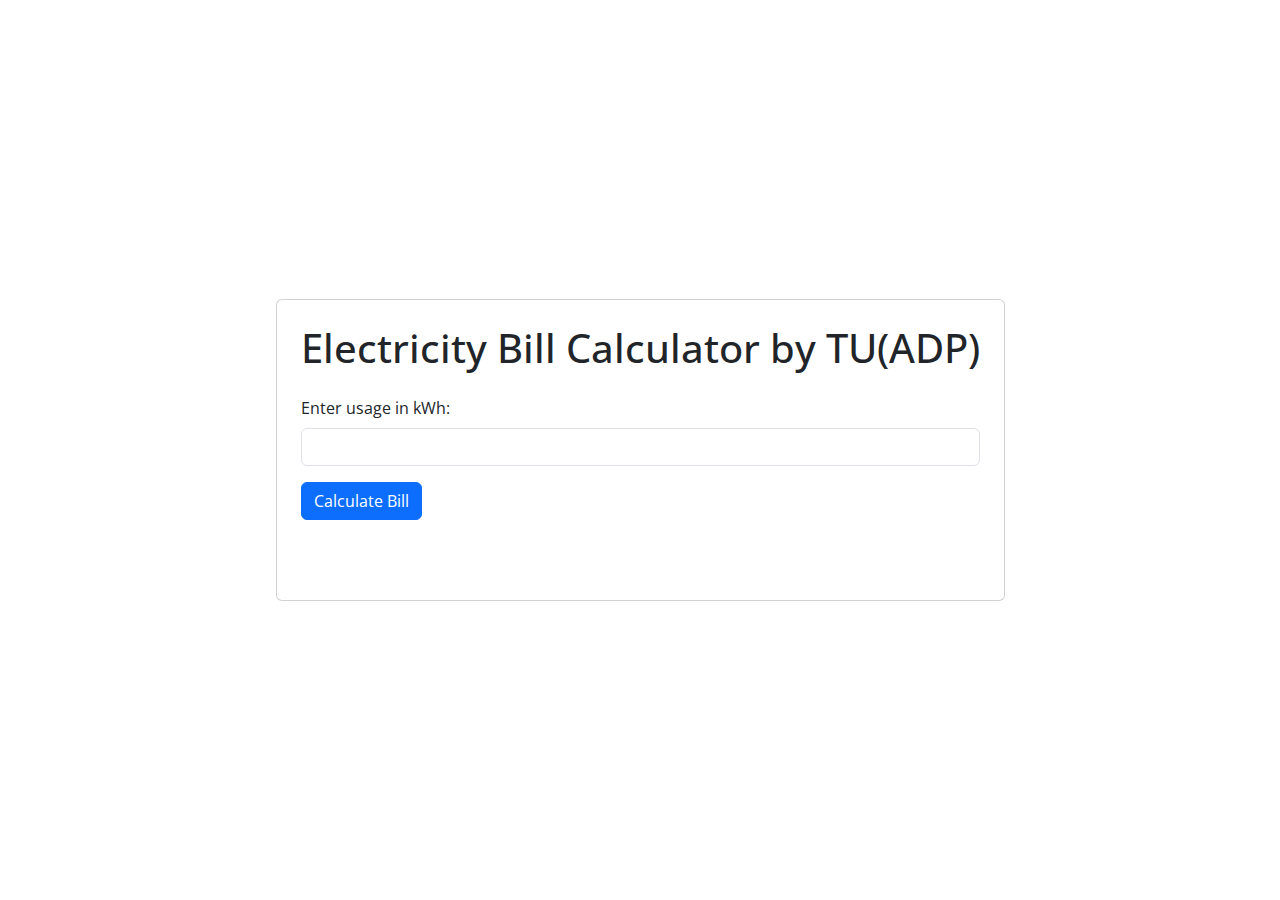
<file: tnb/index.html>
<!DOCTYPE html>
<html>
<head>
	<title>Electricity Bill Calculator By TU(ADP)</title>
	<link href="https://fonts.googleapis.com/css?family=Open+Sans" rel="stylesheet">
	<!-- CSS only -->
	<link rel="stylesheet" href="https://cdn.jsdelivr.net/npm/bootstrap@5.3.2/dist/css/bootstrap.min.css">

	<!-- JavaScript Bundle with Popper -->
	<script src="https://cdn.jsdelivr.net/npm/bootstrap@5.3.2/dist/js/bootstrap.bundle.min.js"></script>
	<script src="electricity.js"></script>
	<style>
		body {
			font-family: 'Open Sans', sans-serif;
		}
		.custom-p {
			color: rgb(22, 123, 110);
			font-weight: bold;
		}
	</style>
</head>
<body>
	<div class="container d-flex justify-content-center align-items-center vh-100">
		<div class="card p-4">
			<h1 class="card-title text-center mb-4">Electricity Bill Calculator by TU(ADP)</h1>
			<form class="form-inline">
				<div class="mb-3">
					<label for="usage" class="form-label">Enter usage in kWh:</label>
					<input type="number" id="usage" name="usage" required class="form-control">
				</div>
				<button type="button" onclick="calculateBill()" class="btn btn-primary mb-2">Calculate Bill</button>
			</form>

			<div class="mt-5">
				<p class="custom-p mb-0" id="billAmount"></p>
				<p class="custom-p mb-0" id="icpt"></p>
				<p class="custom-p mb-0" id="serviceTax"></p>
				<p class="custom-p mb-0" id="kwtbb"></p>
				<p class="custom-p mb-0" id="totalBill"></p>
			</div>
		</div>
	</div>
</body>
</html>
</file>
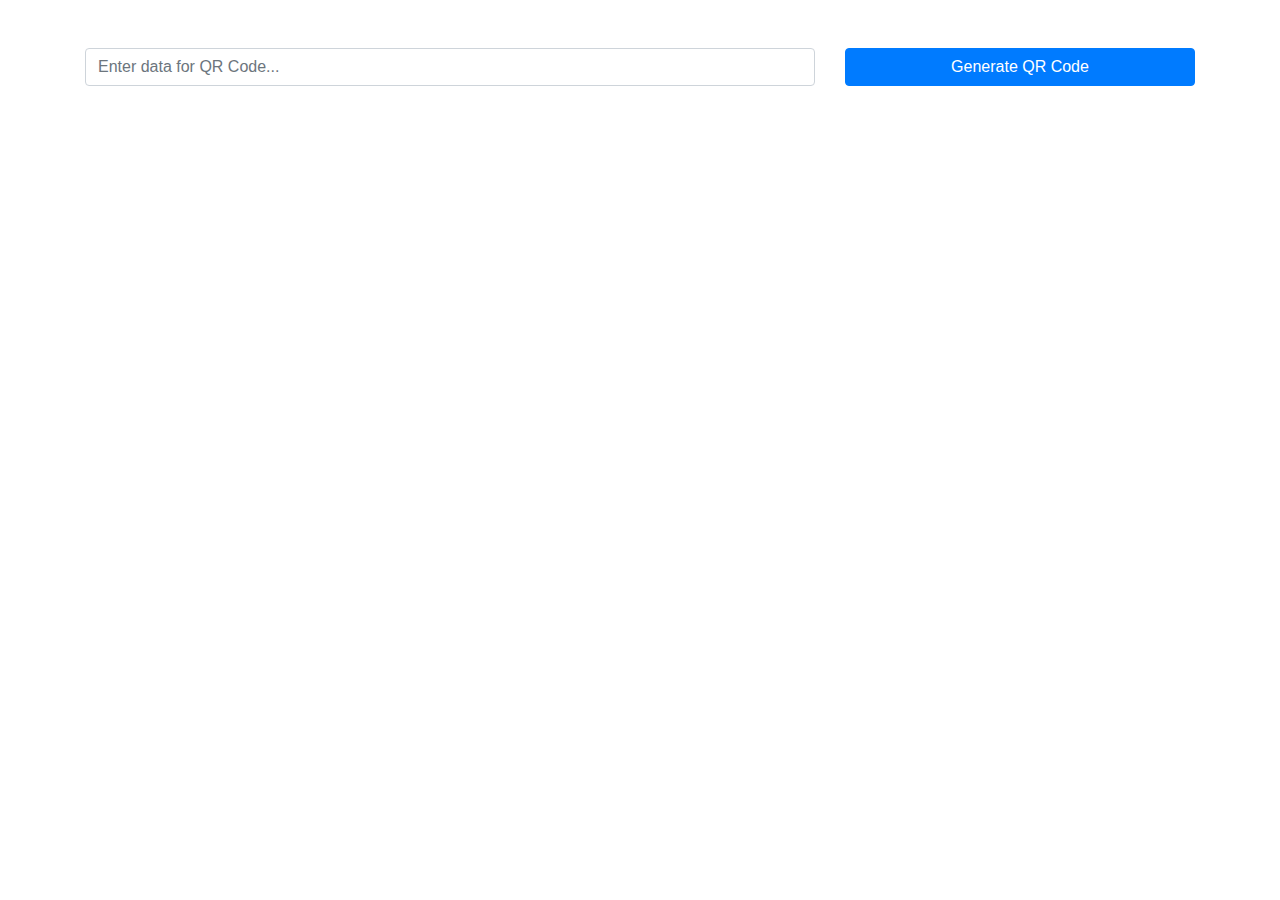
<file: qr.html>
<!DOCTYPE html>
<html lang="en">

<head>
    <meta charset="UTF-8">
    <meta name="viewport" content="width=device-width, initial-scale=1.0">
    <title>QR Code Generator</title>
    <!-- Bootstrap CSS -->
    <link href="https://maxcdn.bootstrapcdn.com/bootstrap/4.5.2/css/bootstrap.min.css" rel="stylesheet">
</head>

<body class="p-5">

    <div class="container">
        <div class="row mb-3">
            <div class="col-md-8">
                <input type="text" id="data" class="form-control" placeholder="Enter data for QR Code..." onkeyup="handleKeyPress(event)">
            </div>
            <div class="col-md-4">
                <button onclick="generateQRCode()" class="btn btn-primary w-100">Generate QR Code</button>
            </div>
        </div>

        <div class="row" id="qrCodeContainer" style="display: none;">
            <div class="col-md-12 text-center">
                <h3>Your QR Code:</h3>
                <img id="qrCodeImage" alt="Generated QR Code will appear here." width="300" height="300" class="img-thumbnail">
            </div>
        </div>
    </div>

    <script>
        function handleKeyPress(event) {
            if (event.keyCode === 13) {
                generateQRCode();
            }
        }

        function generateQRCode() {
            const data = document.getElementById('data').value;
            const imageUrl = `https://api.qrserver.com/v1/create-qr-code/?size=300x300&data=${encodeURIComponent(data)}`;
            document.getElementById('qrCodeImage').src = imageUrl;
            document.getElementById('qrCodeContainer').style.display = "block";
        }
    </script>

    <!-- jQuery library -->
    <script src="https://ajax.googleapis.com/ajax/libs/jquery/3.5.1/jquery.min.js"></script>
    <!-- Popper JS -->
    <script src="https://cdnjs.cloudflare.com/ajax/libs/popper.js/1.16.0/umd/popper.min.js"></script>
    <!-- Latest compiled JavaScript -->
    <script src="https://maxcdn.bootstrapcdn.com/bootstrap/4.5.2/js/bootstrap.min.js"></script>

</body>

</html>
</file>
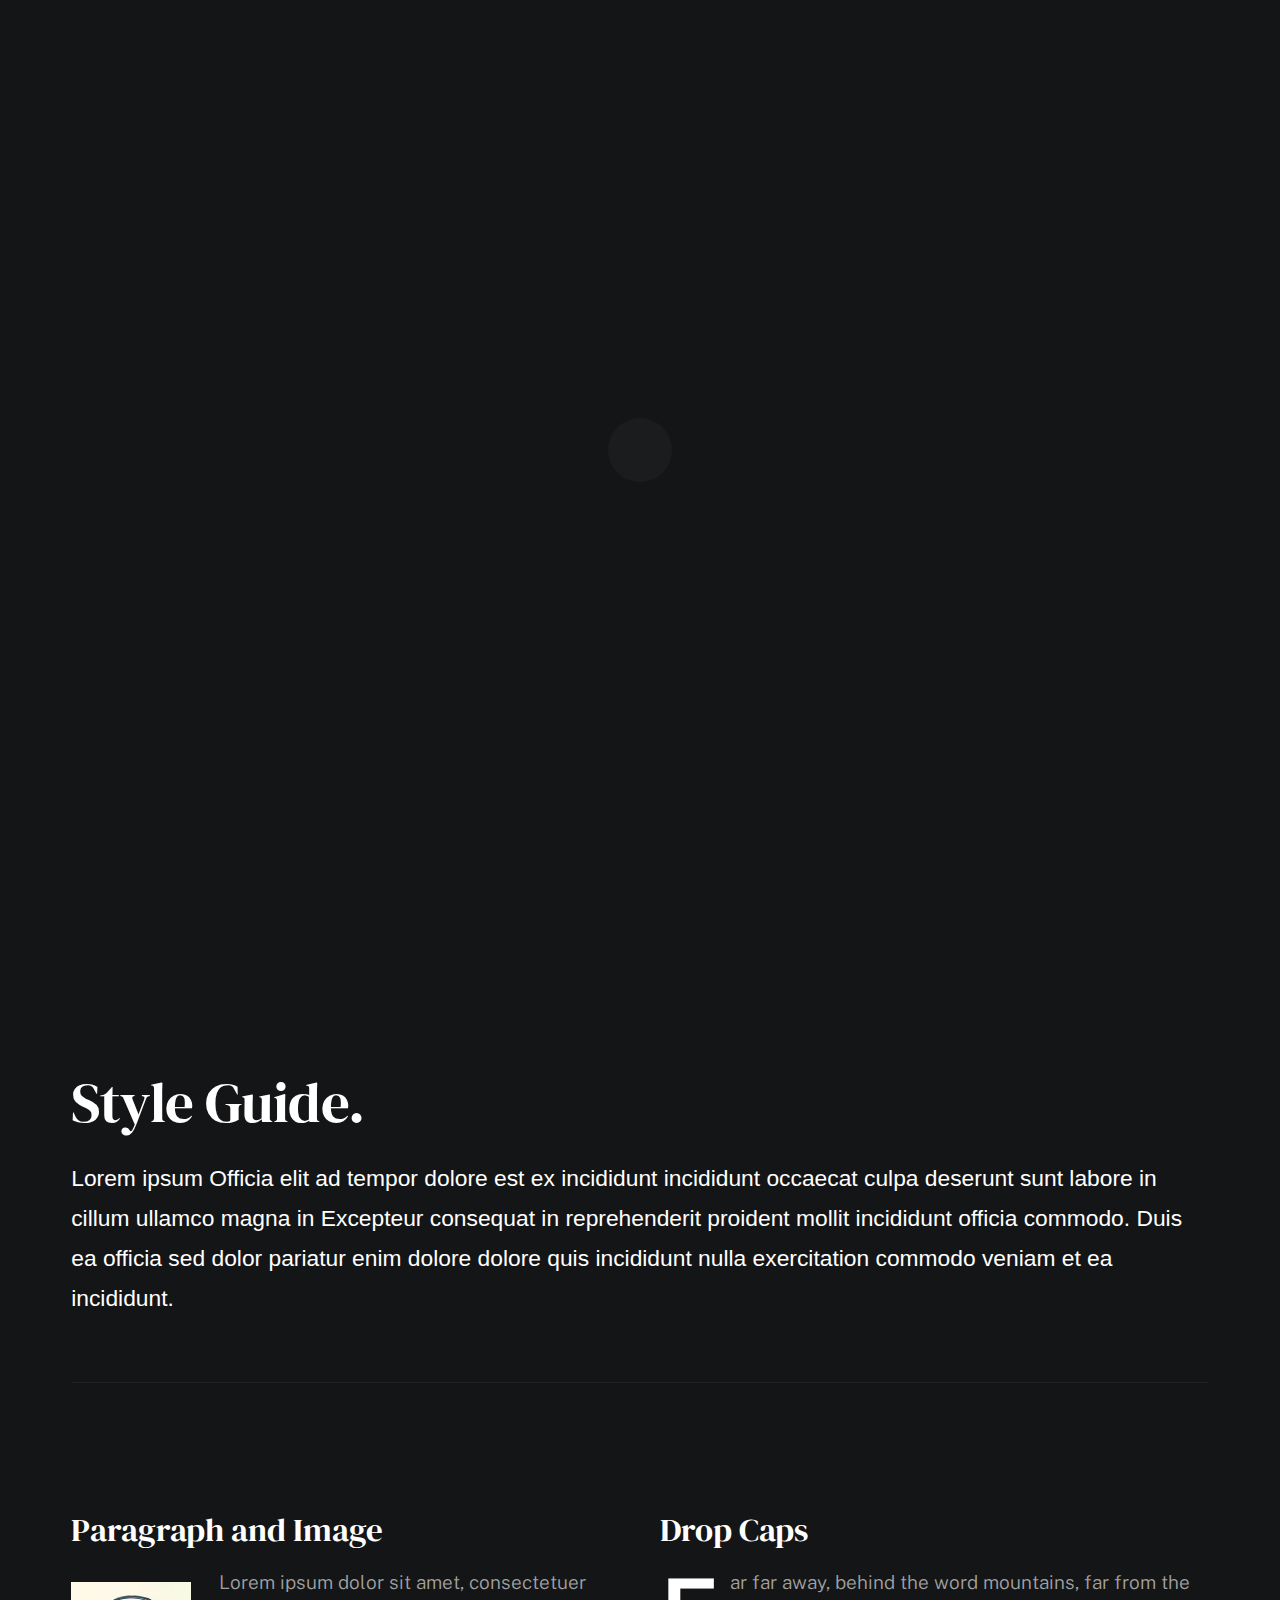
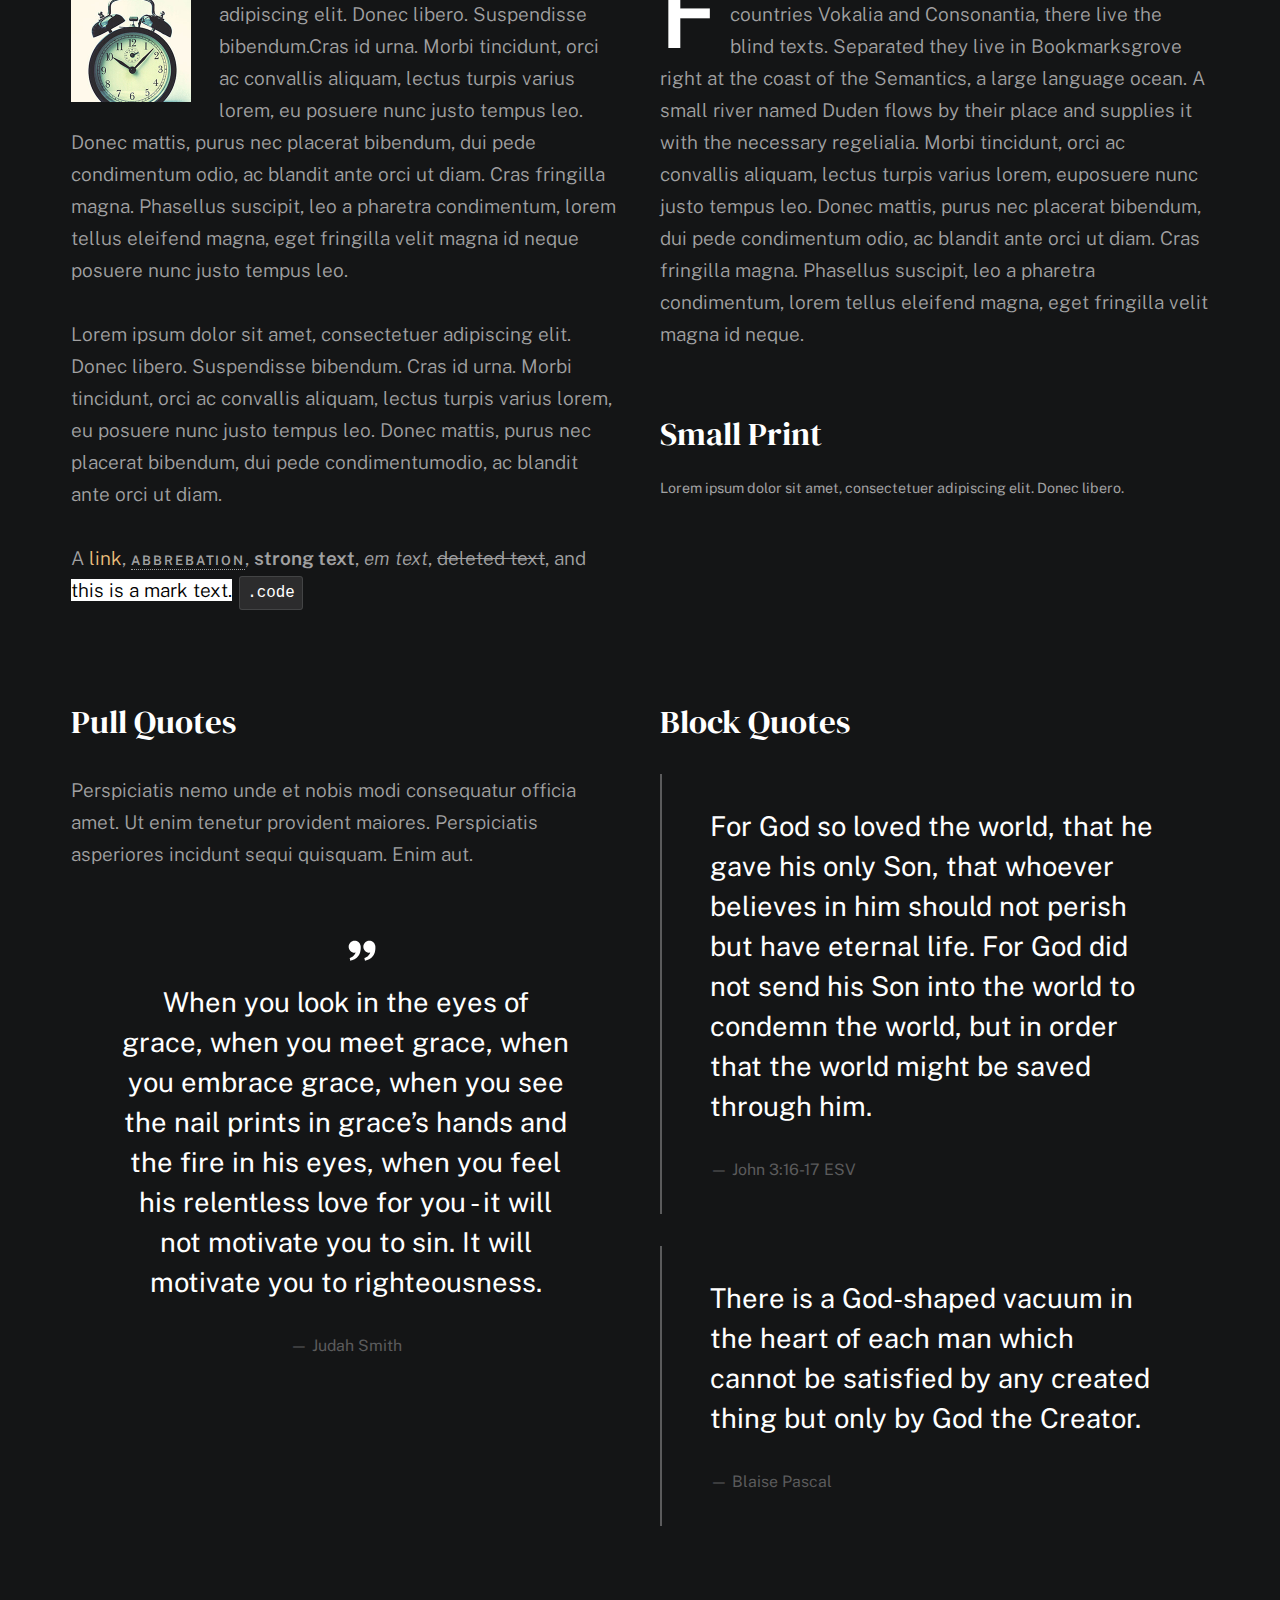
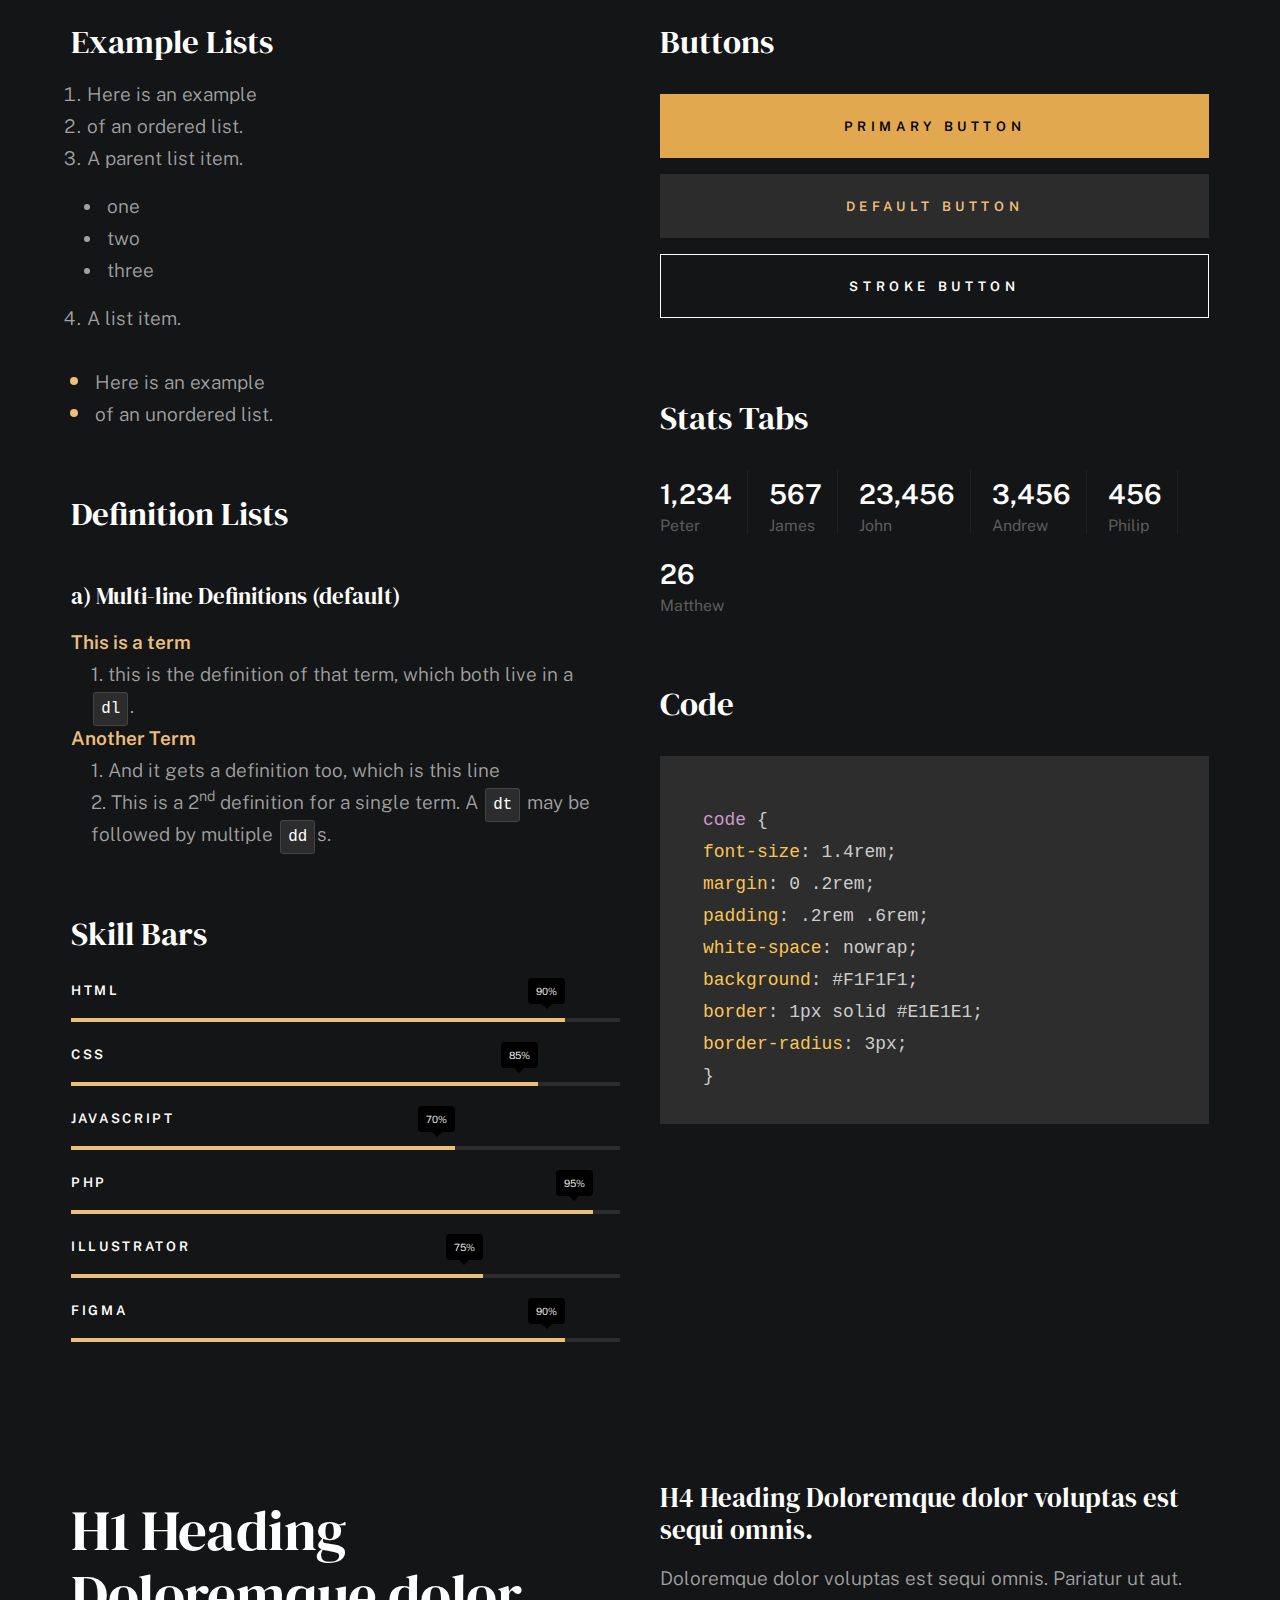
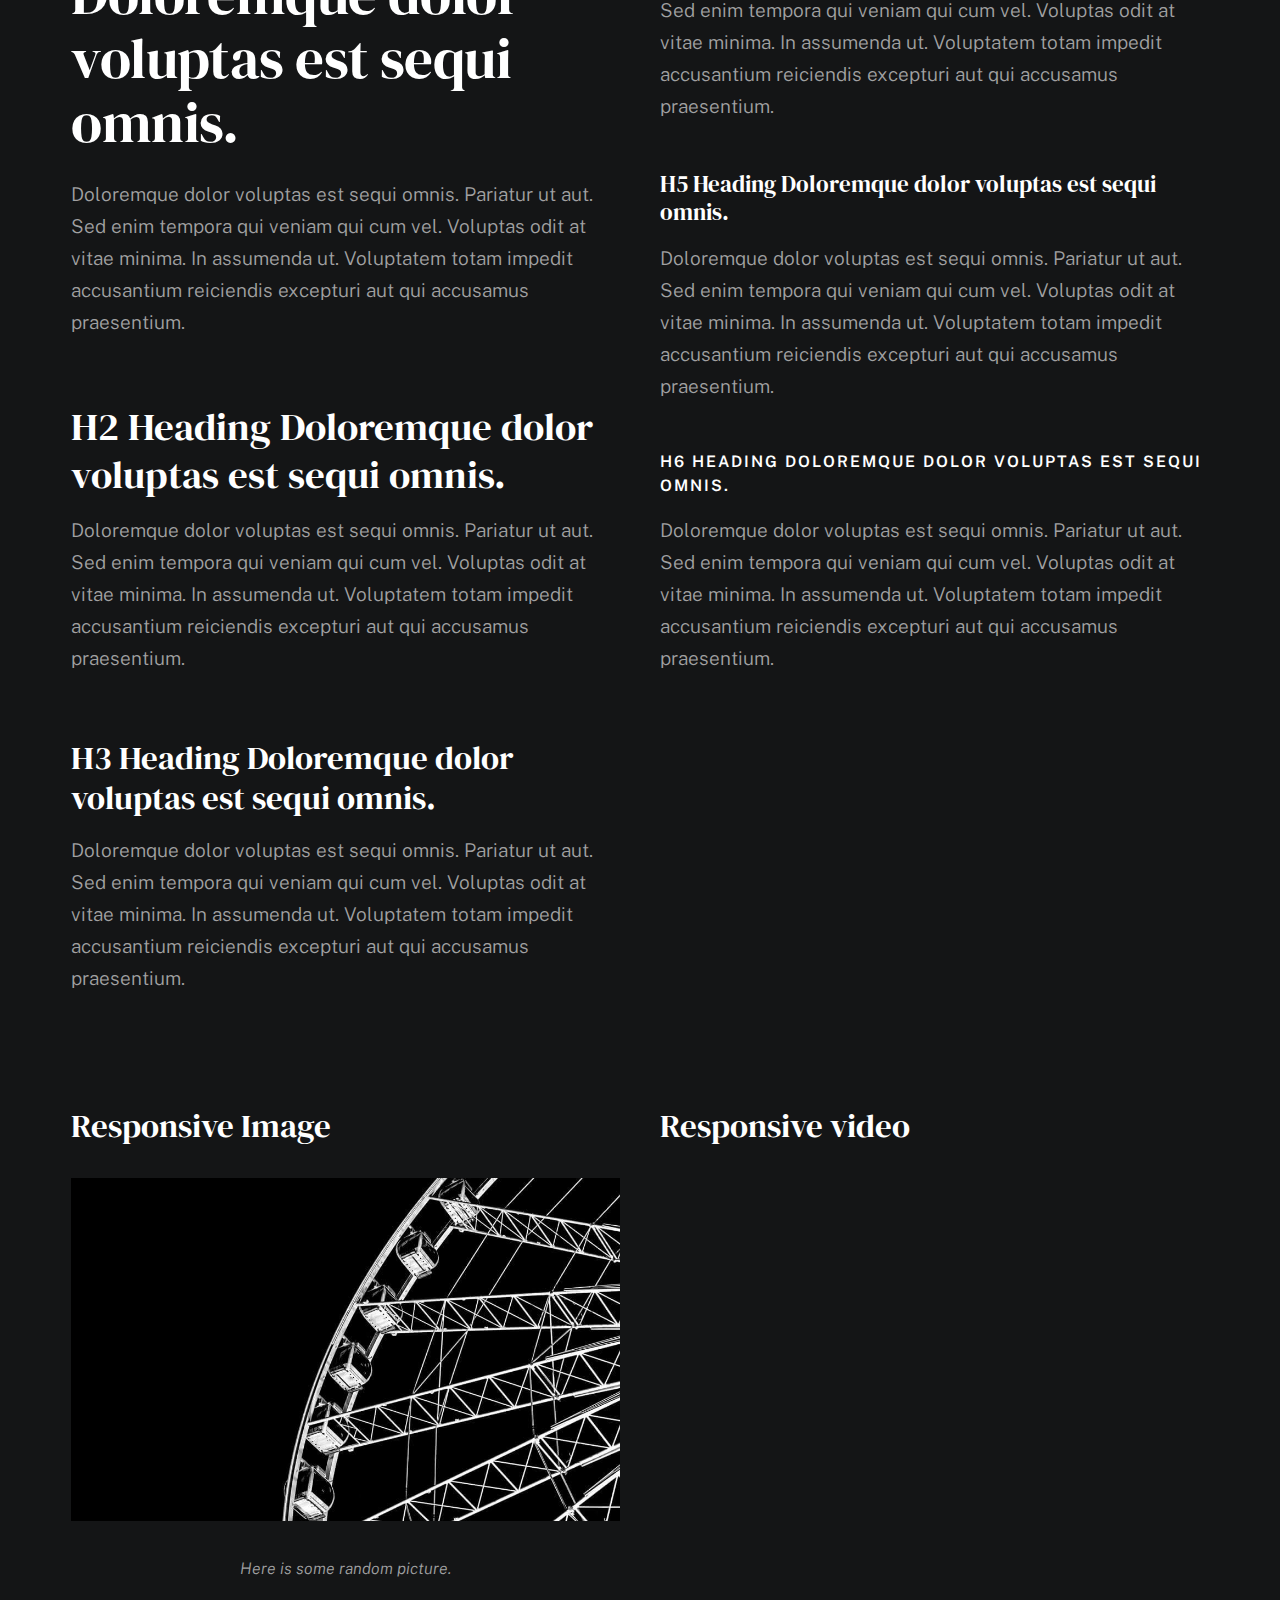
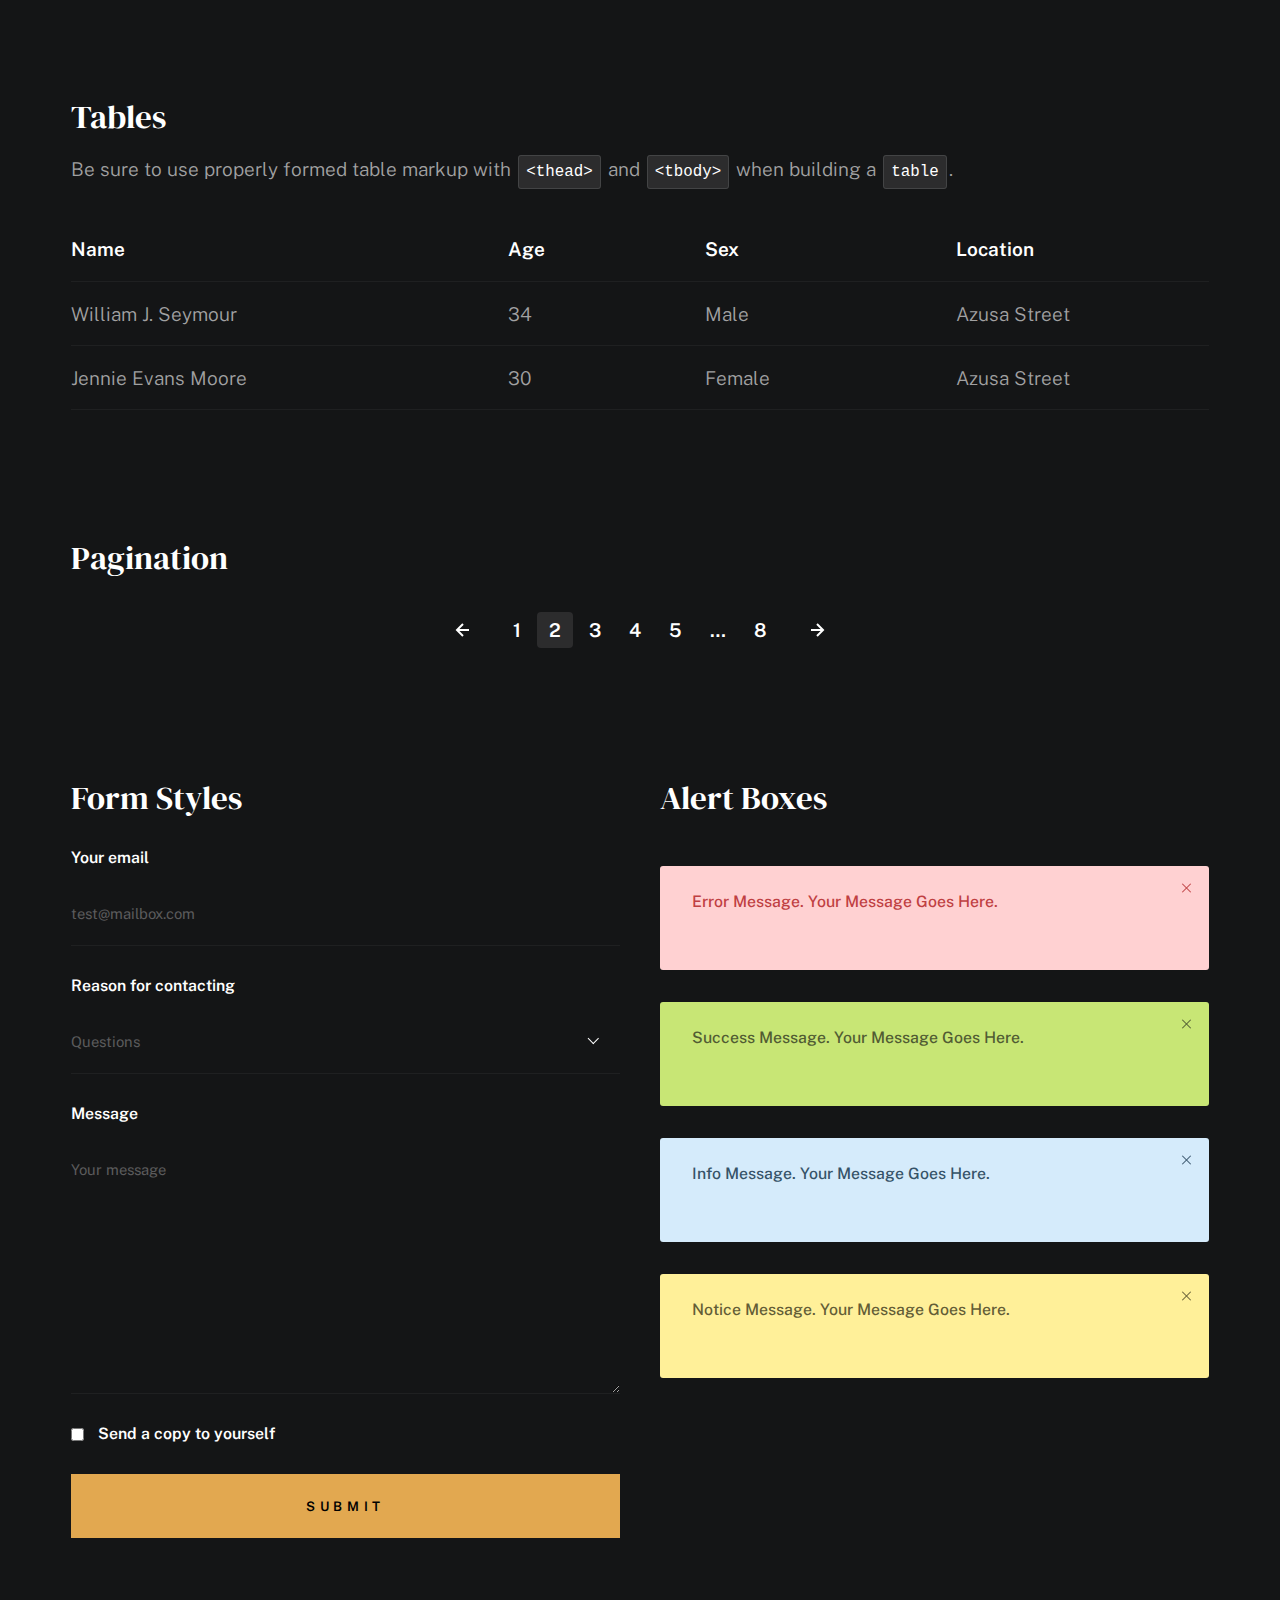
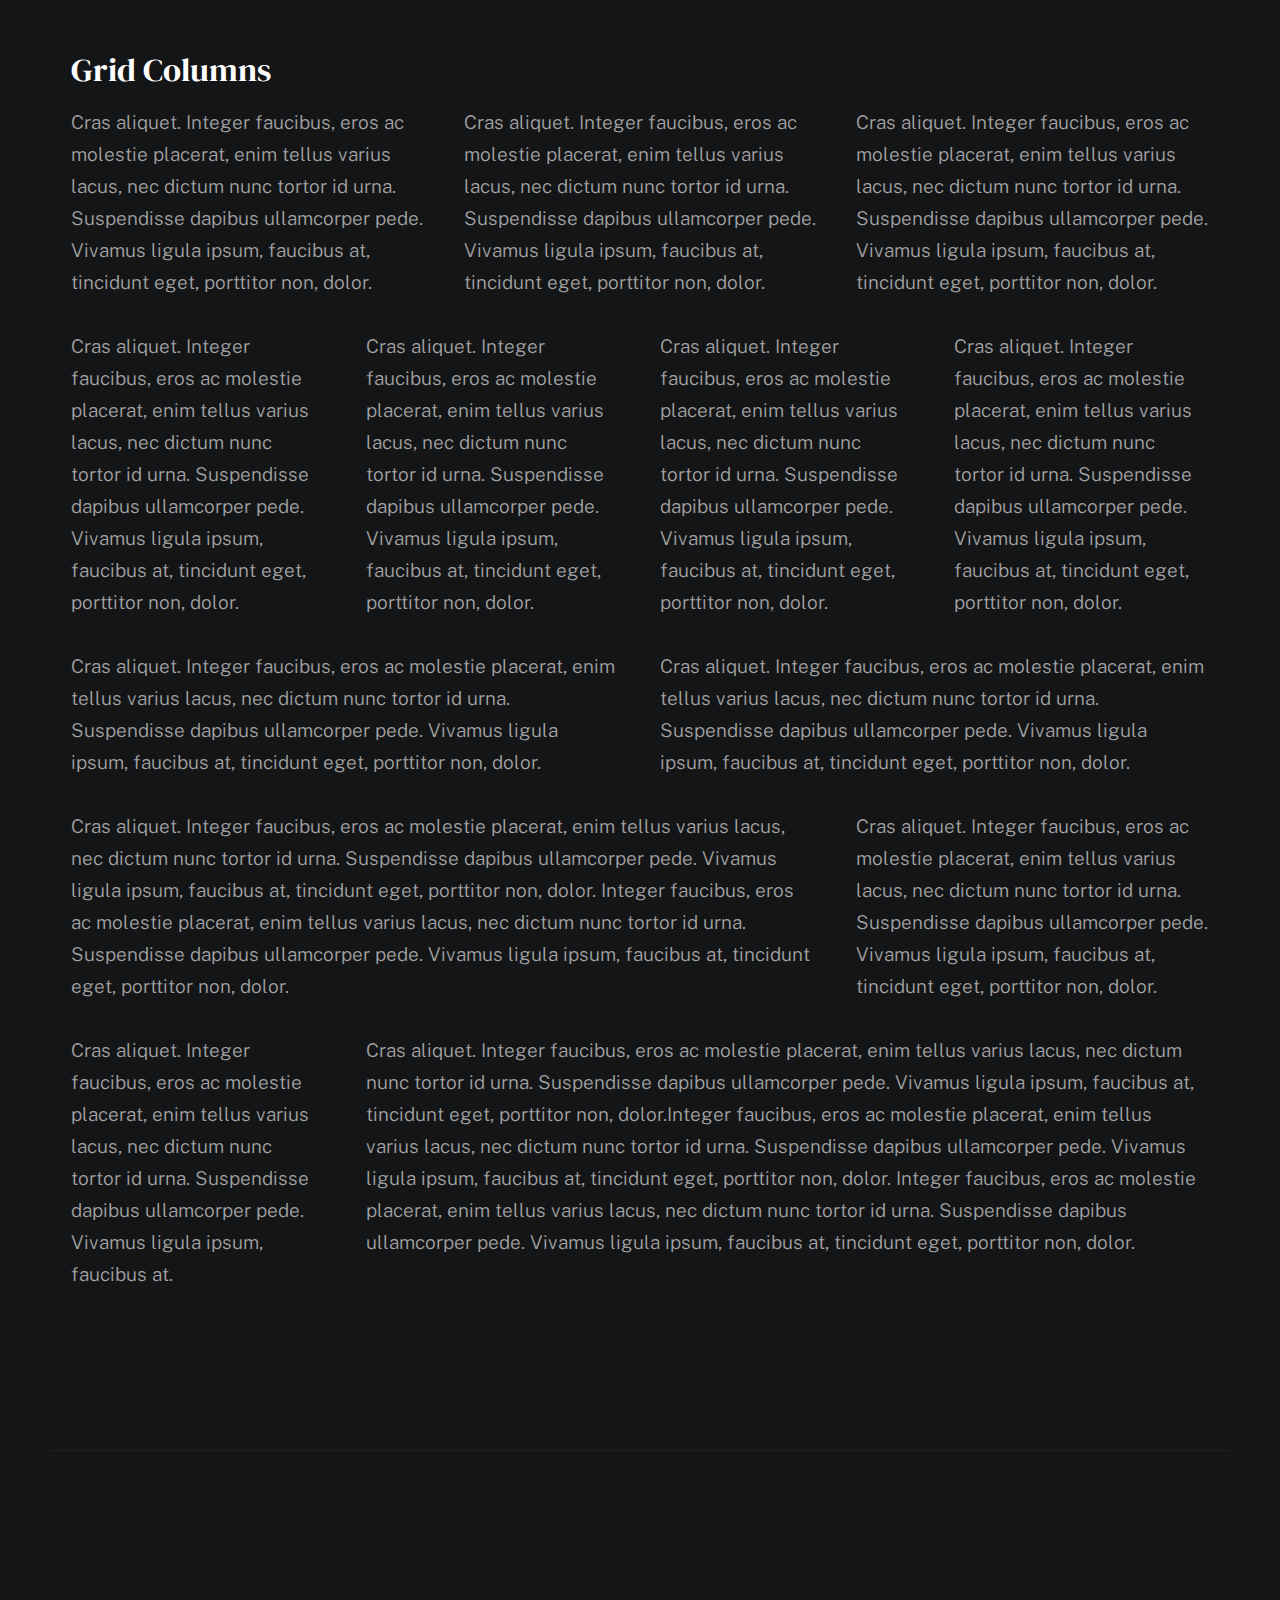
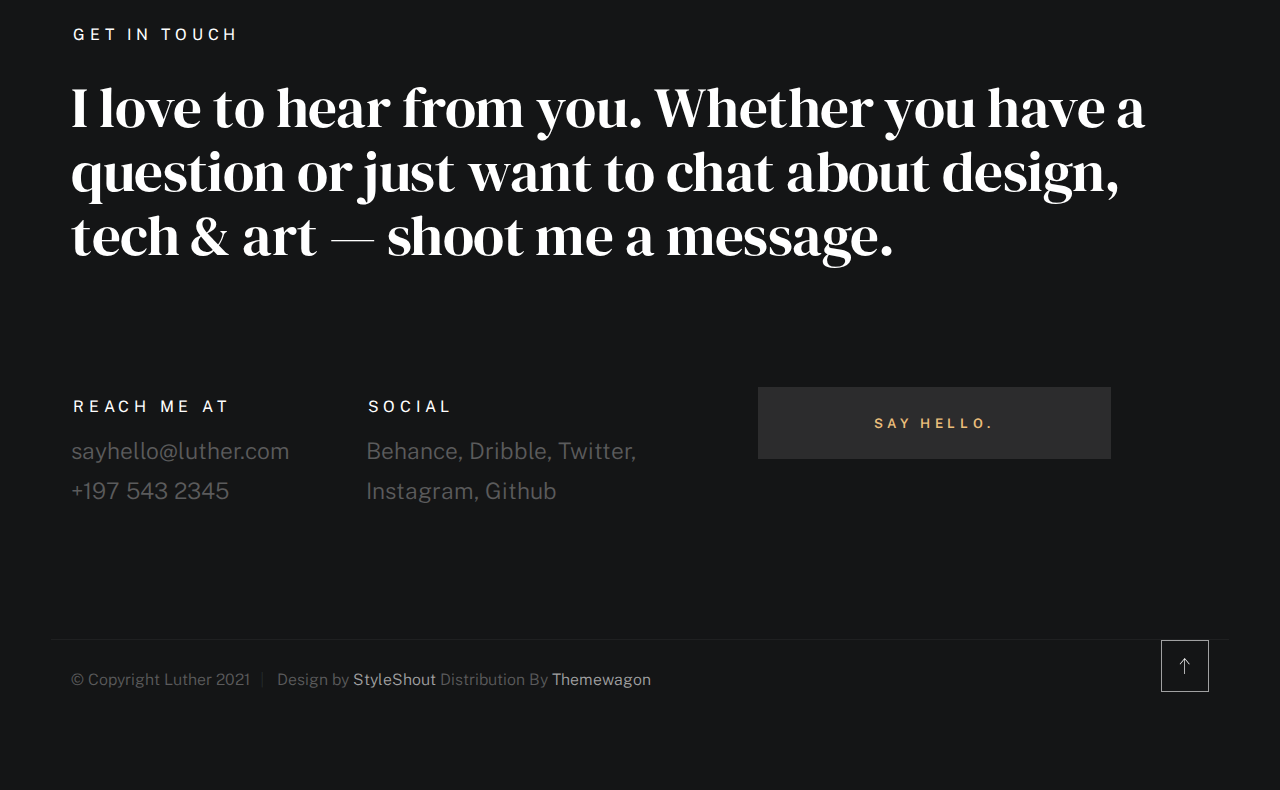
<file: styles.html>
<!DOCTYPE html>
<html class="no-js ss-preload" lang="en">
<head>

    <!--- basic page needs
    ================================================== -->
    <meta charset="utf-8">
    <title>Luther - Styles</title>
    <meta name="description" content="">
    <meta name="author" content="">

    <!-- mobile specific metas
    ================================================== -->
    <meta name="viewport" content="width=device-width, initial-scale=1">

    <!-- CSS
    ================================================== -->
    <link rel="stylesheet" href="css/vendor.css">
    <link rel="stylesheet" href="css/styles.css">

    <style type="text/css" media="screen">
        .s-styles {
            padding-top: var(--vspace-5);
            padding-bottom: var(--vspace-4);
            position: relative;
        }
        .s-styles .intro h1 {
            margin-top: 0;
        }
    </style>

    <!-- favicons
    ================================================== -->
    <link rel="apple-touch-icon" sizes="180x180" href="apple-touch-icon.png">
    <link rel="icon" type="image/png" sizes="32x32" href="favicon-32x32.png">
    <link rel="icon" type="image/png" sizes="16x16" href="favicon-16x16.png">
    <link rel="manifest" href="site.webmanifest">

</head>

<body id="top">


    <!-- # preloader
    ================================================== -->
    <div id="preloader">
        <div id="loader">
        </div>
    </div>


    <!-- # page wrap
    ================================================== -->
    <div class="s-pagewrap">

        <div class="circles">
            <span></span>
            <span></span>
            <span></span>
            <span></span>
            <span></span>
        </div>


        <!-- ## site header 
        ================================================== -->
        <header class="s-header">

            <div class="header-mobile">
                <span class="mobile-home-link"><a href="index.html">Luther.</a></span>
                <a class="mobile-menu-toggle" href="#0"><span>Menu</span></a>
            </div>

            <div class="row wide main-nav-wrap">
                <nav class="column lg-12 main-nav">
                    <ul>
                        <li><a href="index.html" class="home-link">Luther.</a></li>
                        <li class="current"><a href="index.html">Intro</a></li>
                        <li><a href="index.html">About</a></li>
                        <li><a href="index.html">Works</a></li>
                        <li><a href="index.html">Say Hello</a></li>
                    </ul>
                </nav>
            </div>

        </header> <!-- end s-header -->


        <!-- ## main content
        ==================================================- -->
        <main class="s-content">


            <!-- ### intro
            ================================================== -->
            <section id="intro" class="s-intro">

                <div class="row intro-content wide">

                    <div class="column">
                        <div class="text-pretitle with-line">
                            Hello World
                        </div>

                        <h1 class="text-huge-title">
                            I am Luther, <br>
                            a digital designer <br>
                            & frontend <br> 
                            developer based <br>
                            in Somewhere.
                        </h1>
                    </div>

                    <ul class="intro-social">
                        <li><a href="#0">Behance</a></li>
                        <li><a href="#0">Twitter</a></li>
                        <li><a href="#0">Dribbble</a></li>
                        <li><a href="#0">Instagram</a></li>
                    </ul>

                </div> <!-- end intro content -->

                <a href="#styles" class="intro-scrolldown smoothscroll">
                    <svg width="24" height="24" viewBox="0 0 24 24" xmlns="http://www.w3.org/2000/svg" fill-rule="evenodd" clip-rule="evenodd"><path d="M11 21.883l-6.235-7.527-.765.644 7.521 9 7.479-9-.764-.645-6.236 7.529v-21.884h-1v21.883z"/></svg>
                </a>

            </section> <!-- end s-intro -->


            <!-- ### styles
            ================================================== -->
            <div id="styles" class="s-styles">

                <div class="row">

                    <div class="column lg-12 intro">

                        <h1>Style Guide.</h1>

                        <p class="lead">Lorem ipsum Officia elit ad tempor dolore est ex incididunt incididunt occaecat culpa deserunt 
                        sunt labore in cillum ullamco magna in Excepteur consequat in reprehenderit proident mollit incididunt officia commodo.
                        Duis ea officia sed dolor pariatur enim dolore dolore quis incididunt nulla exercitation commodo veniam et ea incididunt.
                        </p>

                        <hr>
                    </div>

                </div> <!-- end row -->

                <div class="row">

                    <div class="column lg-6 tab-12">

                        <h3>Paragraph and Image</h3>

                        <p><a href="#"><img width="120" height="120" class="u-pull-left" alt="sample-image" src="images/sample-image.jpg"></a>
                        Lorem ipsum dolor sit amet, consectetuer adipiscing elit. Donec libero. Suspendisse bibendum.Cras id urna. Morbi 
                        tincidunt, orci ac convallis aliquam, lectus turpis varius lorem, eu posuere nunc justo tempus leo. Donec mattis, 
                        purus nec placerat bibendum, dui pede condimentum odio, ac blandit ante orci ut diam. Cras fringilla magna. 
                        Phasellus suscipit, leo a pharetra condimentum, lorem tellus eleifend magna, eget fringilla velit magna id 
                        neque posuere nunc justo tempus leo. </p>

                        <p>
                        Lorem ipsum dolor sit amet, consectetuer adipiscing elit. Donec libero. Suspendisse bibendum. Cras id urna. 
                        Morbi tincidunt, orci ac convallis aliquam, lectus turpis varius lorem, eu posuere nunc justo tempus leo. 
                        Donec mattis, purus nec placerat bibendum, dui pede condimentumodio, ac blandit ante orci ut diam.	
                        </p>

                        <p>A <a href="#">link</a>,
                        <abbr title="this really isn't a very good description">abbrebation</abbr>,
                        <strong>strong text</strong>,
                        <em>em text</em>,
                        <del>deleted text</del>, and
                        <mark>this is a mark text.</mark>
                        <code>.code</code>
                        </p>

                    </div>

                    <div class="column lg-6 tab-12">

                        <h3>Drop Caps</h3>

                        <p class="drop-cap">Far far away, behind the word mountains, far from the countries Vokalia and Consonantia,
                        there live the blind texts. Separated they live in Bookmarksgrove right at the coast of the
                        Semantics, a large language ocean. A small river named Duden flows by their place and supplies it with the 
                        necessary regelialia. Morbi tincidunt, orci ac convallis aliquam, lectus turpis varius lorem, 
                        euposuere nunc justo tempus leo. Donec mattis, purus nec placerat bibendum, dui pede condimentum odio, 
                        ac blandit ante orci ut diam. Cras fringilla magna. Phasellus suscipit, leo a pharetra condimentum, 
                        lorem tellus eleifend magna, eget fringilla velit magna id neque.
                        </p>

                        <h3>Small Print</h3>

                        <p><small>Lorem ipsum dolor sit amet, consectetuer adipiscing elit. Donec libero.</small></p>

                    </div>

                </div> <!-- end row -->

                <div class="row">

                    <div class="column lg-6 tab-12">

                        <h3 class="u-add-bottom">Pull Quotes</h3>

                        <p>
                        Perspiciatis nemo unde et nobis modi consequatur officia amet. Ut enim 
                        tenetur provident maiores. Perspiciatis asperiores incidunt sequi 
                        quisquam. Enim aut. 
                        </p>

                        <figure class="pull-quote">
                            <blockquote>
                                <p>
                                When you look in the eyes of grace, when you meet grace, 
                                when you embrace grace, when you see the nail prints in 
                                grace’s hands and the fire in his eyes, when you feel his 
                                relentless love for you - it will not motivate you to sin. 
                                It will motivate you to righteousness.
                                </p>

                                <footer>
                                    <cite>Judah Smith</cite>
                                </footer>
                            </blockquote>
                        </figure>


                    </div>

                    <div class="column lg-6 tab-12">

                        <h3 class="u-add-bottom">Block Quotes</h3>

                        <blockquote cite="http://where-i-got-my-info-from.com">
                            <p>
                            For God so loved the world, that he gave his only Son, that whoever believes in 
                            him should not perish but have eternal life. For God did not send his Son into 
                            the world to condemn the world, but in order that the world might be 
                            saved through him.
                            </p>

                            <footer>
                                <cite>
                                    <a href="#0">John 3:16-17 ESV</a>
                                </cite>
                            </footer>

                        </blockquote>

                        <blockquote>
                            <p>There is a God-shaped vacuum in the heart of each man which cannot be satisfied 
                            by any created thing but only by God the Creator.</p>

                            <footer>
                                <cite>Blaise Pascal</cite>
                            </footer>

                        </blockquote>

                    </div>

                </div> <!-- end row -->

                <div class="row u-add-half-bottom">

                    <div class="column lg-6 tab-12">

                        <h3>Example Lists</h3>

                        <ol>
                            <li>Here is an example</li>
                            <li>of an ordered list.</li>
                            <li>A parent list item.
                                <ul>
                                    <li>one</li>
                                    <li>two</li>
                                    <li>three</li>
                                </ul>
                                </li>
                                <li>A list item.</li>
                            </ol>

                        <ul class="disc">
                            <li>Here is an example</li>
                            <li>of an unordered list.</li>
                        </ul>

                        <h3>Definition Lists</h3>

                        <h5>a) Multi-line Definitions (default) </h5>

                        <dl class="dictionary-style">
                            <dt><strong>This is a term</strong></dt>
                                <dd>this is the definition of that term, which both live in a <code>dl</code>.</dd>
                            <dt><strong>Another Term</strong></dt>
                                <dd>And it gets a definition too, which is this line</dd>
                                <dd>This is a 2<sup>nd</sup> definition for a single term. A <code>dt</code> may be followed by multiple <code>dd</code>s.</dd>
                        </dl>

                        <h3 class="u-add-bottom">Skill Bars</h3>

                        <ul class="skill-bars">
                            <li>
                            <div class="progress percent90"><span>90%</span></div>
                            <strong>HTML</strong>
                            </li>
                            <li>
                            <div class="progress percent85"><span>85%</span></div>
                            <strong>CSS</strong>
                            </li>
                            <li>
                            <div class="progress percent70"><span>70%</span></div>
                            <strong>Javascript</strong>
                            </li>
                            <li>
                            <div class="progress percent95"><span>95%</span></div>
                            <strong>PHP</strong>
                            </li>
                            <li>
                            <div class="progress percent75"><span>75%</span></div>
                            <strong>Illustrator</strong>
                            </li>
                            <li>
                            <div class="progress percent90"><span>90%</span></div>
                            <strong>Figma</strong>
                            </li>
                        </ul>

                    </div>

                    <div class="column lg-6 tab-12">

                        <h3 class="u-add-bottom">Buttons</h3>

                        <p>
                            <a class="btn btn--primary u-fullwidth" href="#0">Primary Button</a>
                            <a class="btn u-fullwidth" href="#0">Default Button</a>
                            <a class="btn btn--stroke u-fullwidth" href="#0">Stroke Button</a>
                        </p>

                        <h3>Stats Tabs</h3>

                        <ul class="stats-tabs">
                            <li><a href="#0">1,234 <em>Peter</em></a></li>
                            <li><a href="#0">567 <em>James</em></a></li>
                            <li><a href="#0">23,456 <em>John</em></a></li>
                            <li><a href="#0">3,456 <em>Andrew</em></a></li>
                            <li><a href="#0">456 <em>Philip</em></a></li>
                            <li><a href="#0">26 <em>Matthew</em></a></li>
                        </ul>

                        <h3 class="u-add-bottom">Code</h3>

<pre><code class="language-css">
    code {
    font-size: 1.4rem;
    margin: 0 .2rem;
    padding: .2rem .6rem;
    white-space: nowrap;
    background: #F1F1F1;
    border: 1px solid #E1E1E1;	
    border-radius: 3px;
    }
</code></pre>

                    </div>

                </div> <!-- end row -->

                <div class="row u-add-half-bottom">

                    <div class="column lg-6 tab-12">
                            
                        <h1>H1 Heading Doloremque dolor voluptas est sequi omnis.</h1>
                        <p>Doloremque dolor voluptas est sequi omnis. Pariatur ut aut. Sed enim tempora qui veniam qui cum vel. 
                        Voluptas odit at vitae minima. In assumenda ut. Voluptatem totam impedit accusantium reiciendis excepturi aut qui accusamus praesentium.</p>

                        <h2>H2 Heading Doloremque dolor voluptas est sequi omnis.</h2>
                        <p>Doloremque dolor voluptas est sequi omnis. Pariatur ut aut. Sed enim tempora qui veniam qui cum vel. 
                        Voluptas odit at vitae minima. In assumenda ut. Voluptatem totam impedit accusantium reiciendis excepturi aut qui accusamus praesentium.</p>

                        <h3>H3 Heading Doloremque dolor voluptas est sequi omnis.</h3>
                        <p>Doloremque dolor voluptas est sequi omnis. Pariatur ut aut. Sed enim tempora qui veniam qui cum vel. 
                        Voluptas odit at vitae minima. In assumenda ut. Voluptatem totam impedit accusantium reiciendis excepturi aut qui accusamus praesentium.</p>

                        
                    </div>

                    <div class="column lg-6 tab-12">
                        <h4>H4 Heading Doloremque dolor voluptas est sequi omnis.</h4>
                        <p>Doloremque dolor voluptas est sequi omnis. Pariatur ut aut. Sed enim tempora qui veniam qui cum vel. 
                        Voluptas odit at vitae minima. In assumenda ut. Voluptatem totam impedit accusantium reiciendis excepturi aut qui accusamus praesentium.</p>

                        <h5>H5 Heading Doloremque dolor voluptas est sequi omnis.</h5>
                        <p>Doloremque dolor voluptas est sequi omnis. Pariatur ut aut. Sed enim tempora qui veniam qui cum vel. 
                        Voluptas odit at vitae minima. In assumenda ut. Voluptatem totam impedit accusantium reiciendis excepturi aut qui accusamus praesentium.</p>

                        <h6>H6 Heading Doloremque dolor voluptas est sequi omnis.</h6>
                        <p>Doloremque dolor voluptas est sequi omnis. Pariatur ut aut. Sed enim tempora qui veniam qui cum vel. 
                        Voluptas odit at vitae minima. In assumenda ut. Voluptatem totam impedit accusantium reiciendis excepturi aut qui accusamus praesentium.</p>
            
                        
                    </div>

                </div> <!-- end row -->

                <div class="row u-add-half-bottom">

                    <div class="column lg-6 tab-12">

                        <h3 class="u-add-bottom">Responsive Image</h3>

                        <figure>
                            <img src="images/wheel-500.jpg" 
                            srcset="images/wheel-1000.jpg 1000w, 
                            images/wheel-500.jpg 500w" 
                            sizes="(max-width: 1000px) 100vw, 1000px" alt="">

                            <figcaption>
                                Here is some random picture.
                            </figcaption>
                        </figure>

                    </div>

                    <div class="column lg-6 tab-12">

                        <h3 class="u-add-bottom">Responsive video</h3>

                        <div class="video-container">
                        <iframe src="https://player.vimeo.com/video/14592941?color=00a650&title=0&byline=0&portrait=0" width="500" height="281" frameborder="0" webkitallowfullscreen mozallowfullscreen allowfullscreen></iframe> 
                        </div>

                    </div>
                    
                </div> <!-- end row -->

                <div class="row u-add-bottom">

                    <div class="column lg-12">

                        <h3>Tables</h3>
                        <p>Be sure to use properly formed table markup with <code>&lt;thead&gt;</code> and <code>&lt;tbody&gt;</code> when building a <code>table</code>.</p>

                        <div class="table-responsive">

                            <table>
                                    <thead>
                                    <tr>
                                        <th>Name</th>
                                        <th>Age</th>
                                        <th>Sex</th>
                                        <th>Location</th>
                                    </tr>
                                    </thead>
                                    <tbody>
                                    <tr>
                                        <td>William J. Seymour</td>
                                        <td>34</td>
                                        <td>Male</td>
                                        <td>Azusa Street</td>
                                    </tr>
                                    <tr>
                                        <td>Jennie Evans Moore</td>
                                        <td>30</td>
                                        <td>Female</td>
                                        <td>Azusa Street</td>
                                    </tr>
                                    </tbody>
                            </table>

                        </div>

                    </div>
                    
                </div> <!-- end row -->

                <div class="row">

                    <div class="column lg-12">
                        <h3>Pagination</h3>

                        <nav class="pgn">
                            <ul>
                                <li>
                                    <a class="pgn__prev" href="#0">
                                        <svg xmlns="http://www.w3.org/2000/svg" width="24" height="24" viewBox="0 0 24 24"><path d="M12.707 17.293L8.414 13H18v-2H8.414l4.293-4.293-1.414-1.414L4.586 12l6.707 6.707z"/></svg>
                                    </a>
                                </li>
                                <li><a class="pgn__num" href="#0">1</a></li>
                                <li><span class="pgn__num current">2</span></li>
                                <li><a class="pgn__num" href="#0">3</a></li>
                                <li><a class="pgn__num" href="#0">4</a></li>
                                <li><a class="pgn__num" href="#0">5</a></li>
                                <li><span class="pgn__num dots">…</span></li>
                                <li><a class="pgn__num" href="#0">8</a></li>
                                <li>
                                    <a class="pgn__next" href="#0">
                                        <svg xmlns="http://www.w3.org/2000/svg" width="24" height="24" viewBox="0 0 24 24"><path d="M11.293 17.293l1.414 1.414L19.414 12l-6.707-6.707-1.414 1.414L15.586 11H6v2h9.586z"/></svg>
                                    </a>
                                </li>
                            </ul>
                        </nav>
                    </div>

                </div> <!-- end row -->

                <div class="row">

                    <div class="column lg-6 tab-12">

                        <h3 class="u-add-bottom">Form Styles</h3>

                        <form>
                            <div>
                                <label for="sampleInput">Your email</label>
                                <input class="u-fullwidth" type="email" placeholder="test@mailbox.com" id="sampleInput">
                            </div>
                            <div>
                                <label for="sampleRecipientInput">Reason for contacting</label>
                                <div class="ss-custom-select">
                                    <select class="u-fullwidth" id="sampleRecipientInput">
                                        <option value="Option 1">Questions</option>
                                        <option value="Option 2">Report</option>
                                        <option value="Option 3">Others</option>
                                    </select>
                                </div>
                            </div>
                            
                            <label for="exampleMessage">Message</label>
                            <textarea class="u-fullwidth" placeholder="Your message" id="exampleMessage"></textarea>

                            <label class="u-add-bottom">
                                <input type="checkbox">
                                <span class="label-text">Send a copy to yourself</span>
                            </label>
                        
                            <input class="btn--primary u-fullwidth" type="submit" value="Submit">
                        </form>

                    </div>

                    <div class="column lg-6 tab-12">

                        <h3>Alert Boxes</h3>

                        <br>
                        
                        <div class="alert-box alert-box--error">
                            <p>Error Message. Your Message Goes Here.</p>
                            <span class="alert-box__close"></span>
                        </div><!-- end error -->
                                
                        <div class="alert-box alert-box--success">
                            <p>Success Message. Your Message Goes Here.</p>
                            <span class="alert-box__close"></span>
                        </div><!-- end success -->
                                
                        <div class="alert-box alert-box--info">
                            <p>Info Message. Your Message Goes Here.</p>
                            <span class="alert-box__close"></span>
                        </div><!-- end info -->
                                
                        <div class="alert-box alert-box--notice">
                            <p>Notice Message. Your Message Goes Here.</p>
                            <span class="alert-box__close"></span>
                        </div><!-- end notice -->
                    
                    </div>

                </div> <!-- end row -->

                <div class="row">

                    <div class="lg-12 column">
                        <h3>Grid Columns</h3>
                    </div>
        
                </div> <!-- Row End-->
        
                <!--<h4>1/3 Columns</h4>  -->
        
                <div class="row">
        
                    <div class="lg-4 mob-12 column">
                        <p>
                        Cras aliquet. Integer faucibus, eros ac molestie placerat, enim tellus varius lacus,
                        nec dictum nunc tortor id urna. Suspendisse dapibus ullamcorper pede. Vivamus ligula ipsum,
                        faucibus at, tincidunt eget, porttitor non, dolor. 
                        </p>
                    </div>
        
                    <div class="lg-4 mob-12 column">
                        <p>
                        Cras aliquet. Integer faucibus, eros ac molestie placerat, enim tellus varius lacus,
                        nec dictum nunc tortor id urna. Suspendisse dapibus ullamcorper pede. Vivamus ligula ipsum,
                        faucibus at, tincidunt eget, porttitor non, dolor. 
                        </p>
                    </div>
        
                    <div class="lg-4 mob-12 column">
                        <p>
                        Cras aliquet. Integer faucibus, eros ac molestie placerat, enim tellus varius lacus,
                        nec dictum nunc tortor id urna. Suspendisse dapibus ullamcorper pede. Vivamus ligula ipsum,
                        faucibus at, tincidunt eget, porttitor non, dolor. 
                        </p>
                    </div>
        
                </div>
        
                <!--<h4>1/4 Columns</h4>  -->
        
                <div class="row">
        
                    <div class="lg-3 tab-6 mob-12 column">
                        <p>
                        Cras aliquet. Integer faucibus, eros ac molestie placerat, enim tellus varius lacus,
                        nec dictum nunc tortor id urna. Suspendisse dapibus ullamcorper pede. Vivamus ligula ipsum,
                        faucibus at, tincidunt eget, porttitor non, dolor. 
                        </p>
                    </div>
        
                    <div class="lg-3 tab-6 mob-12 column">
                        <p>
                        Cras aliquet. Integer faucibus, eros ac molestie placerat, enim tellus varius lacus,
                        nec dictum nunc tortor id urna. Suspendisse dapibus ullamcorper pede. Vivamus ligula ipsum,
                        faucibus at, tincidunt eget, porttitor non, dolor. 
                        </p>
                    </div>
        
                    <div class="lg-3 tab-6 mob-12 column">
                        <p>
                        Cras aliquet. Integer faucibus, eros ac molestie placerat, enim tellus varius lacus,
                        nec dictum nunc tortor id urna. Suspendisse dapibus ullamcorper pede. Vivamus ligula ipsum,
                        faucibus at, tincidunt eget, porttitor non, dolor. 
                        </p>
                    </div>
        
                    <div class="lg-3 tab-6 mob-12 column">
                        <p>
                        Cras aliquet. Integer faucibus, eros ac molestie placerat, enim tellus varius lacus,
                        nec dictum nunc tortor id urna. Suspendisse dapibus ullamcorper pede. Vivamus ligula ipsum,
                        faucibus at, tincidunt eget, porttitor non, dolor. 
                        </p>
                    </div>
        
                </div>
        
                <!--<h4>1/2 Columns</h4>  -->
        
                <div class="row">
        
                    <div class="lg-6 mob-12 column">
                        <p>
                        Cras aliquet. Integer faucibus, eros ac molestie placerat, enim tellus varius lacus,
                        nec dictum nunc tortor id urna. Suspendisse dapibus ullamcorper pede. Vivamus ligula ipsum,
                        faucibus at, tincidunt eget, porttitor non, dolor. 
                        </p>
                    </div>
        
                    <div class="lg-6 mob-12 column">
                        <p>
                        Cras aliquet. Integer faucibus, eros ac molestie placerat, enim tellus varius lacus,
                        nec dictum nunc tortor id urna. Suspendisse dapibus ullamcorper pede. Vivamus ligula ipsum,
                        faucibus at, tincidunt eget, porttitor non, dolor. 
                        </p>
                    </div>
        
                </div>
        
                <!--<h4>2/3 Columns</h4>  -->
        
                <div class="row">
        
                    <div class="lg-8 tab-7 mob-12 column">
                        <p>
                        Cras aliquet. Integer faucibus, eros ac molestie placerat, enim tellus varius lacus,
                        nec dictum nunc tortor id urna. Suspendisse dapibus ullamcorper pede. Vivamus ligula ipsum,
                        faucibus at, tincidunt eget, porttitor non, dolor. Integer faucibus, eros ac molestie placerat, enim tellus varius lacus,
                        nec dictum nunc tortor id urna. Suspendisse dapibus ullamcorper pede. Vivamus ligula ipsum,
                        faucibus at, tincidunt eget, porttitor non, dolor.
                        </p>
                    </div>
        
                    <div class="lg-4 tab-5 mob-12 column">
                        <p>
                        Cras aliquet. Integer faucibus, eros ac molestie placerat, enim tellus varius lacus,
                        nec dictum nunc tortor id urna. Suspendisse dapibus ullamcorper pede. Vivamus ligula ipsum,
                        faucibus at, tincidunt eget, porttitor non, dolor. 
                        </p>
                    </div>
        
                </div>
        
                <!--<h4>3/4 Columns</h4>  -->
        
                <div class="row">
        
                    <div class="lg-3 tab-5 mob-12 column">
                        <p>
                        Cras aliquet. Integer faucibus, eros ac molestie placerat, enim tellus varius lacus,
                        nec dictum nunc tortor id urna. Suspendisse dapibus ullamcorper pede. Vivamus ligula ipsum,
                        faucibus at. 
                        </p>
                    </div>
        
                    <div class="lg-9 tab-7 mob-12 column">
                        <p>
                        Cras aliquet. Integer faucibus, eros ac molestie placerat, enim tellus varius lacus,
                        nec dictum nunc tortor id urna. Suspendisse dapibus ullamcorper pede. Vivamus ligula ipsum,
                        faucibus at, tincidunt eget, porttitor non, dolor.Integer faucibus, eros ac molestie placerat, enim tellus varius lacus,
                        nec dictum nunc tortor id urna. Suspendisse dapibus ullamcorper pede. Vivamus ligula ipsum,
                        faucibus at, tincidunt eget, porttitor non, dolor. Integer faucibus, eros ac molestie placerat, enim tellus varius lacus,
                        nec dictum nunc tortor id urna. Suspendisse dapibus ullamcorper pede. Vivamus ligula ipsum,
                        faucibus at, tincidunt eget, porttitor non, dolor.
                        </p>
                    </div>
        
                </div>

            </div> <!-- end content-wrap -->


            <!-- ### contact
            ================================================== -->
            <section id="contact" class="s-contact">

                <div class="row contact-top">
                    <div class="column lg-12">
                        <h2 class="text-pretitle">
                            Get In Touch
                        </h2>

                        <p class="h1">
                            I love to hear from you.
                            Whether you have a question or just 
                            want to chat about design, tech & art — shoot me a message.
                        </p>
                    </div>
                </div> <!-- end contact-top -->

                <div class="row contact-bottom">
                    <div class="column lg-3 md-5 tab-6 stack-on-550 contact-block">
                        <h3 class="text-pretitle">Reach me at</h3>
                        <p class="contact-links">
                            <a href="mailto:sayhello@luther.com" class="mailtoui">sayhello@luther.com</a> <br>
                            <a href="tel:+1975432345">+197 543 2345</a>
                        </p>
                    </div>
                    <div class="column lg-4 md-5 tab-6 stack-on-550 contact-block">
                        <h3 class="text-pretitle">Social</h3>
                        <ul class="contact-social">
                            <li><a href="#0">Behance</a></li>
                            <li><a href="#0">Dribble</a></li>
                            <li><a href="#0">Twitter</a></li>
                            <li><a href="#0">Instagram</a></li>
                            <li><a href="#0">Github</a></li>
                        </ul>
                    </div>
                    <div class="column lg-4 md-12 contact-block">
                        <a href="mailto:sayhello@luther.com" class="mailtoui btn btn--medium u-fullwidth contact-btn">Say Hello.</a>
                    </div>
                </div> <!-- end contact-bottom -->

            </section> <!-- end contact -->

        </main> <!-- end s-content -->


        <!-- ## footer
        ================================================== -->
        <footer class="s-footer">

            <div class="row">
                <div class="column ss-copyright">
                    <span>© Copyright Luther 2021</span> 
                    <span>Design by <a href="https://www.styleshout.com/">StyleShout</a> Distribution By <a href="https://themewagon.com">Themewagon</a> </span>
                </div>

                <div class="ss-go-top">
                    <a class="smoothscroll" title="Back to Top" href="#top">
                        <svg xmlns="http://www.w3.org/2000/svg" viewBox="0 0 24 24" fill-rule="evenodd" clip-rule="evenodd"><path d="M11 2.206l-6.235 7.528-.765-.645 7.521-9 7.479 9-.764.646-6.236-7.53v21.884h-1v-21.883z"/></svg>
                    </a>
                </div>
            </div>

        </footer> <!-- end s-footer -->

    </div> <!-- end -s-pagewrap -->


    <!-- Java Script
    ================================================== -->
    <script src="js/plugins.js"></script>
    <script src="js/main.js"></script>

</body>
</html>
</file>
<file: css/vendor.css>
/* ===================================================================
 * Theme Third-party Stylesheets
 * Template Ver. 1.0.0
 * 02-16-2021
 * -------------------------------------------------------------------
 *
 * TOC:
 * 
 * # PrismJS 1.20.0
 * # Swiper 6.4.5
 * # Basiclightbox
 * 
 * ------------------------------------------------------------------- */



/* ===================================================================
 * # PrismJS 1.20.0
 *   https://prismjs.com/download.html#themes=prism-tomorrow&languages=markup+css+clike+javascript+markup-templating+php
 *   
 *   prism.js tomorrow night eighties for JavaScript, CoffeeScript, CSS and HTML
 *   Based on https://github.com/chriskempson/tomorrow-theme
 *   @author Rose Pritchard
 * ------------------------------------------------------------------- */

code[class*="language-"],
pre[class*="language-"] {
    color           : #ccc;
    background      : none;
    font-family     : var(--font-mono);
    font-size       : calc(var(--text-size) * 0.9444);
    text-align      : left;
    white-space     : pre;
    word-spacing    : normal;
    word-break      : normal;
    word-wrap       : normal;
    line-height     : var(--vspace-1);
    -moz-tab-size   : 4;
    -o-tab-size     : 4;
    tab-size        : 4;
    -webkit-hyphens : none;
    -moz-hyphens    : none;
    -ms-hyphens     : none;
    hyphens         : none;
}

/* Code blocks */

pre[class*="language-"] {
    padding  : var(--vspace-0_5) 0 var(--vspace-1);
    margin   : 0;
    overflow : auto;
}

:not(pre)>code[class*="language-"],
pre[class*="language-"] {
    background : #2d2d2d;
}

/* Inline code */

:not(pre)>code[class*="language-"] {
    padding     : .1em;
    white-space : normal;
}

.token.comment,
.token.block-comment,
.token.prolog,
.token.doctype,
.token.cdata {
    color : #999;
}

.token.punctuation {
    color : #ccc;
}

.token.tag,
.token.attr-name,
.token.namespace,
.token.deleted {
    color : #e2777a;
}

.token.function-name {
    color : #6196cc;
}

.token.boolean,
.token.number,
.token.function {
    color : #f08d49;
}

.token.property,
.token.class-name,
.token.constant,
.token.symbol {
    color : #f8c555;
}

.token.selector,
.token.important,
.token.atrule,
.token.keyword,
.token.builtin {
    color : #cc99cd;
}

.token.string,
.token.char,
.token.attr-value,
.token.regex,
.token.variable {
    color : #7ec699;
}

.token.operator,
.token.entity,
.token.url {
    color : #67cdcc;
}

.token.important,
.token.bold {
    font-weight : bold;
}

.token.italic {
    font-style : italic;
}

.token.entity {
    cursor : help;
}

.token.inserted {
    color : green;
}



/* ===================================================================
 * # Swiper 6.4.5
 *   Most modern mobile touch slider and framework with hardware accelerated transitions
 *   https://swiperjs.com
 *
 *   Copyright 2014-2020 Vladimir Kharlampidi
 *
 *   Released under the MIT License
 *
 *   Released on: December 18, 2020
 * ------------------------------------------------------------------- */

@font-face {
    font-family : "swiper-icons";
    src         : url("data:application/font-woff;charset=utf-8;base64, [base64]//wADZ2x5ZgAAAywAAADMAAAD2MHtryVoZWFkAAABbAAAADAAAAA2E2+eoWhoZWEAAAGcAAAAHwAAACQC9gDzaG10eAAAAigAAAAZAAAArgJkABFsb2NhAAAC0AAAAFoAAABaFQAUGG1heHAAAAG8AAAAHwAAACAAcABAbmFtZQAAA/gAAAE5AAACXvFdBwlwb3N0AAAFNAAAAGIAAACE5s74hXjaY2BkYGAAYpf5Hu/j+W2+MnAzMYDAzaX6QjD6/4//Bxj5GA8AuRwMYGkAPywL13jaY2BkYGA88P8Agx4j+/8fQDYfA1AEBWgDAIB2BOoAeNpjYGRgYNBh4GdgYgABEMnIABJzYNADCQAACWgAsQB42mNgYfzCOIGBlYGB0YcxjYGBwR1Kf2WQZGhhYGBiYGVmgAFGBiQQkOaawtDAoMBQxXjg/wEGPcYDDA4wNUA2CCgwsAAAO4EL6gAAeNpj2M0gyAACqxgGNWBkZ2D4/wMA+xkDdgAAAHjaY2BgYGaAYBkGRgYQiAHyGMF8FgYHIM3DwMHABGQrMOgyWDLEM1T9/w8UBfEMgLzE////P/5//f/V/xv+r4eaAAeMbAxwIUYmIMHEgKYAYjUcsDAwsLKxc3BycfPw8jEQA/[base64]/uznmfPFBNODM2K7MTQ45YEAZqGP81AmGGcF3iPqOop0r1SPTaTbVkfUe4HXj97wYE+yNwWYxwWu4v1ugWHgo3S1XdZEVqWM7ET0cfnLGxWfkgR42o2PvWrDMBSFj/IHLaF0zKjRgdiVMwScNRAoWUoH78Y2icB/yIY09An6AH2Bdu/UB+yxopYshQiEvnvu0dURgDt8QeC8PDw7Fpji3fEA4z/PEJ6YOB5hKh4dj3EvXhxPqH/SKUY3rJ7srZ4FZnh1PMAtPhwP6fl2PMJMPDgeQ4rY8YT6Gzao0eAEA409DuggmTnFnOcSCiEiLMgxCiTI6Cq5DZUd3Qmp10vO0LaLTd2cjN4fOumlc7lUYbSQcZFkutRG7g6JKZKy0RmdLY680CDnEJ+UMkpFFe1RN7nxdVpXrC4aTtnaurOnYercZg2YVmLN/d/gczfEimrE/fs/bOuq29Zmn8tloORaXgZgGa78yO9/cnXm2BpaGvq25Dv9S4E9+5SIc9PqupJKhYFSSl47+Qcr1mYNAAAAeNptw0cKwkAAAMDZJA8Q7OUJvkLsPfZ6zFVERPy8qHh2YER+3i/BP83vIBLLySsoKimrqKqpa2hp6+jq6RsYGhmbmJqZSy0sraxtbO3sHRydnEMU4uR6yx7JJXveP7WrDycAAAAAAAH//wACeNpjYGRgYOABYhkgZgJCZgZNBkYGLQZtIJsFLMYAAAw3ALgAeNolizEKgDAQBCchRbC2sFER0YD6qVQiBCv/H9ezGI6Z5XBAw8CBK/m5iQQVauVbXLnOrMZv2oLdKFa8Pjuru2hJzGabmOSLzNMzvutpB3N42mNgZGBg4GKQYzBhYMxJLMlj4GBgAYow/P/PAJJhLM6sSoWKfWCAAwDAjgbRAAB42mNgYGBkAIIbCZo5IPrmUn0hGA0AO8EFTQAA") format("woff");
    font-weight : 400;
    font-style  : normal;
}

:root {
    --swiper-theme-color : #007aff;
}

.swiper-container {
    margin-left  : auto;
    margin-right : auto;
    position     : relative;
    overflow     : hidden;
    list-style   : none;
    padding      : 0;
    /* Fix of Webkit flickering */
    z-index      : 1;
}

.swiper-container-vertical>.swiper-wrapper {
    flex-direction : column;
}

.swiper-wrapper {
    position            : relative;
    width               : 100%;
    height              : 100%;
    z-index             : 1;
    display             : flex;
    transition-property : transform;
    box-sizing          : content-box;
}

.swiper-container-android .swiper-slide,
.swiper-wrapper {
    transform : translate3d(0px, 0, 0);
}

.swiper-container-multirow>.swiper-wrapper {
    flex-wrap : wrap;
}

.swiper-container-multirow-column>.swiper-wrapper {
    flex-wrap      : wrap;
    flex-direction : column;
}

.swiper-container-free-mode>.swiper-wrapper {
    transition-timing-function : ease-out;
    margin                     : 0 auto;
}

.swiper-slide {
    flex-shrink         : 0;
    width               : 100%;
    height              : 100%;
    position            : relative;
    transition-property : transform;
}

.swiper-slide-invisible-blank {
    visibility : hidden;
}

/* Auto Height */

.swiper-container-autoheight,
.swiper-container-autoheight .swiper-slide {
    height : auto;
}

.swiper-container-autoheight .swiper-wrapper {
    align-items         : flex-start;
    transition-property : transform, height;
}

/* 3D Effects */

.swiper-container-3d {
    perspective : 1200px;
}

.swiper-container-3d .swiper-wrapper,
.swiper-container-3d .swiper-slide,
.swiper-container-3d .swiper-slide-shadow-left,
.swiper-container-3d .swiper-slide-shadow-right,
.swiper-container-3d .swiper-slide-shadow-top,
.swiper-container-3d .swiper-slide-shadow-bottom,
.swiper-container-3d .swiper-cube-shadow {
    transform-style : preserve-3d;
}

.swiper-container-3d .swiper-slide-shadow-left,
.swiper-container-3d .swiper-slide-shadow-right,
.swiper-container-3d .swiper-slide-shadow-top,
.swiper-container-3d .swiper-slide-shadow-bottom {
    position       : absolute;
    left           : 0;
    top            : 0;
    width          : 100%;
    height         : 100%;
    pointer-events : none;
    z-index        : 10;
}

.swiper-container-3d .swiper-slide-shadow-left {
    background-image : linear-gradient(to left, rgba(0, 0, 0, 0.5), rgba(0, 0, 0, 0));
}

.swiper-container-3d .swiper-slide-shadow-right {
    background-image : linear-gradient(to right, rgba(0, 0, 0, 0.5), rgba(0, 0, 0, 0));
}

.swiper-container-3d .swiper-slide-shadow-top {
    background-image : linear-gradient(to top, rgba(0, 0, 0, 0.5), rgba(0, 0, 0, 0));
}

.swiper-container-3d .swiper-slide-shadow-bottom {
    background-image : linear-gradient(to bottom, rgba(0, 0, 0, 0.5), rgba(0, 0, 0, 0));
}

/* CSS Mode */

.swiper-container-css-mode>.swiper-wrapper {
    overflow           : auto;
    scrollbar-width    : none;
    /* For Firefox */
    -ms-overflow-style : none;
    /* For Internet Explorer and Edge */
}

.swiper-container-css-mode>.swiper-wrapper::-webkit-scrollbar {
    display : none;
}

.swiper-container-css-mode>.swiper-wrapper>.swiper-slide {
    scroll-snap-align : start start;
}

.swiper-container-horizontal.swiper-container-css-mode>.swiper-wrapper {
    scroll-snap-type : x mandatory;
}

.swiper-container-vertical.swiper-container-css-mode>.swiper-wrapper {
    scroll-snap-type : y mandatory;
}

:root {
    --swiper-navigation-size   : 44px;
    /*
    --swiper-navigation-color  : var(--swiper-theme-color);
    */
}

.swiper-button-prev,
.swiper-button-next {
    position        : absolute;
    top             : 50%;
    width           : calc(var(--swiper-navigation-size) / 44 * 27);
    height          : var(--swiper-navigation-size);
    margin-top      : calc(-1 * var(--swiper-navigation-size) / 2);
    z-index         : 10;
    cursor          : pointer;
    display         : flex;
    align-items     : center;
    justify-content : center;
    color           : var(--swiper-navigation-color, var(--swiper-theme-color));
}

.swiper-button-prev.swiper-button-disabled,
.swiper-button-next.swiper-button-disabled {
    opacity        : 0.35;
    cursor         : auto;
    pointer-events : none;
}

.swiper-button-prev:after,
.swiper-button-next:after {
    font-family    : swiper-icons;
    font-size      : var(--swiper-navigation-size);
    text-transform : none !important;
    letter-spacing : 0;
    text-transform : none;
    font-variant   : initial;
    line-height    : 1;
}

.swiper-button-prev,
.swiper-container-rtl .swiper-button-next {
    left  : 10px;
    right : auto;
}

.swiper-button-prev:after,
.swiper-container-rtl .swiper-button-next:after {
    content : "prev";
}

.swiper-button-next,
.swiper-container-rtl .swiper-button-prev {
    right : 10px;
    left  : auto;
}

.swiper-button-next:after,
.swiper-container-rtl .swiper-button-prev:after {
    content : "next";
}

.swiper-button-prev.swiper-button-white,
.swiper-button-next.swiper-button-white {
    --swiper-navigation-color : #ffffff;
}

.swiper-button-prev.swiper-button-black,
.swiper-button-next.swiper-button-black {
    --swiper-navigation-color : #000000;
}

.swiper-button-lock {
    display : none;
}

:root {
    /*
    --swiper-pagination-color: var(--swiper-theme-color);
    */
}

.swiper-pagination {
    position   : absolute;
    text-align : center;
    transition : 300ms opacity;
    transform  : translate3d(0, 0, 0);
    z-index    : 10;
}

.swiper-pagination.swiper-pagination-hidden {
    opacity : 0;
}

/* Common Styles */

.swiper-pagination-fraction,
.swiper-pagination-custom,
.swiper-container-horizontal>.swiper-pagination-bullets {
    bottom : 10px;
    left   : 0;
    width  : 100%;
}

/* Bullets */

.swiper-pagination-bullets-dynamic {
    overflow  : hidden;
    font-size : 0;
}

.swiper-pagination-bullets-dynamic .swiper-pagination-bullet {
    transform : scale(0.33);
    position  : relative;
}

.swiper-pagination-bullets-dynamic .swiper-pagination-bullet-active {
    transform : scale(1);
}

.swiper-pagination-bullets-dynamic .swiper-pagination-bullet-active-main {
    transform : scale(1);
}

.swiper-pagination-bullets-dynamic .swiper-pagination-bullet-active-prev {
    transform : scale(0.66);
}

.swiper-pagination-bullets-dynamic .swiper-pagination-bullet-active-prev-prev {
    transform : scale(0.33);
}

.swiper-pagination-bullets-dynamic .swiper-pagination-bullet-active-next {
    transform : scale(0.66);
}

.swiper-pagination-bullets-dynamic .swiper-pagination-bullet-active-next-next {
    transform : scale(0.33);
}

.swiper-pagination-bullet {
    width         : 8px;
    height        : 8px;
    display       : inline-block;
    border-radius : 100%;
    background    : #000;
    opacity       : 0.2;
}

button.swiper-pagination-bullet {
    border             : none;
    margin             : 0;
    padding            : 0;
    box-shadow         : none;
    -webkit-appearance : none;
    -moz-appearance    : none;
    appearance         : none;
}

.swiper-pagination-clickable .swiper-pagination-bullet {
    cursor : pointer;
}

.swiper-pagination-bullet-active {
    opacity    : 1;
    background : var(--swiper-pagination-color, var(--swiper-theme-color));
}

.swiper-container-vertical>.swiper-pagination-bullets {
    right     : 10px;
    top       : 50%;
    transform : translate3d(0px, -50%, 0);
}

.swiper-container-vertical>.swiper-pagination-bullets .swiper-pagination-bullet {
    margin  : 6px 0;
    display : block;
}

.swiper-container-vertical>.swiper-pagination-bullets.swiper-pagination-bullets-dynamic {
    top       : 50%;
    transform : translateY(-50%);
    width     : 8px;
}

.swiper-container-vertical>.swiper-pagination-bullets.swiper-pagination-bullets-dynamic .swiper-pagination-bullet {
    display    : inline-block;
    transition : 200ms transform, 200ms top;
}

.swiper-container-horizontal>.swiper-pagination-bullets .swiper-pagination-bullet {
    margin : 0 4px;
}

.swiper-container-horizontal>.swiper-pagination-bullets.swiper-pagination-bullets-dynamic {
    left        : 50%;
    transform   : translateX(-50%);
    white-space : nowrap;
}

.swiper-container-horizontal>.swiper-pagination-bullets.swiper-pagination-bullets-dynamic .swiper-pagination-bullet {
    transition : 200ms transform, 200ms left;
}

.swiper-container-horizontal.swiper-container-rtl>.swiper-pagination-bullets-dynamic .swiper-pagination-bullet {
    transition : 200ms transform, 200ms right;
}

/* Progress */

.swiper-pagination-progressbar {
    background : rgba(0, 0, 0, 0.25);
    position   : absolute;
}

.swiper-pagination-progressbar .swiper-pagination-progressbar-fill {
    background       : var(--swiper-pagination-color, var(--swiper-theme-color));
    position         : absolute;
    left             : 0;
    top              : 0;
    width            : 100%;
    height           : 100%;
    transform        : scale(0);
    transform-origin : left top;
}

.swiper-container-rtl .swiper-pagination-progressbar .swiper-pagination-progressbar-fill {
    transform-origin : right top;
}

.swiper-container-horizontal>.swiper-pagination-progressbar,
.swiper-container-vertical>.swiper-pagination-progressbar.swiper-pagination-progressbar-opposite {
    width  : 100%;
    height : 4px;
    left   : 0;
    top    : 0;
}

.swiper-container-vertical>.swiper-pagination-progressbar,
.swiper-container-horizontal>.swiper-pagination-progressbar.swiper-pagination-progressbar-opposite {
    width  : 4px;
    height : 100%;
    left   : 0;
    top    : 0;
}

.swiper-pagination-white {
    --swiper-pagination-color : #ffffff;
}

.swiper-pagination-black {
    --swiper-pagination-color : #000000;
}

.swiper-pagination-lock {
    display : none;
}

/* Scrollbar */

.swiper-scrollbar {
    border-radius    : 10px;
    position         : relative;
    -ms-touch-action : none;
    background       : rgba(0, 0, 0, 0.1);
}

.swiper-container-horizontal>.swiper-scrollbar {
    position : absolute;
    left     : 1%;
    bottom   : 3px;
    z-index  : 50;
    height   : 5px;
    width    : 98%;
}

.swiper-container-vertical>.swiper-scrollbar {
    position : absolute;
    right    : 3px;
    top      : 1%;
    z-index  : 50;
    width    : 5px;
    height   : 98%;
}

.swiper-scrollbar-drag {
    height        : 100%;
    width         : 100%;
    position      : relative;
    background    : rgba(0, 0, 0, 0.5);
    border-radius : 10px;
    left          : 0;
    top           : 0;
}

.swiper-scrollbar-cursor-drag {
    cursor : move;
}

.swiper-scrollbar-lock {
    display : none;
}

.swiper-zoom-container {
    width           : 100%;
    height          : 100%;
    display         : flex;
    justify-content : center;
    align-items     : center;
    text-align      : center;
}

.swiper-zoom-container>img,
.swiper-zoom-container>svg,
.swiper-zoom-container>canvas {
    max-width  : 100%;
    max-height : 100%;
    object-fit : contain;
}

.swiper-slide-zoomed {
    cursor : move;
}

/* Preloader */

:root {
    /*
    --swiper-preloader-color: var(--swiper-theme-color);
    */
}

.swiper-lazy-preloader {
    width            : 42px;
    height           : 42px;
    position         : absolute;
    left             : 50%;
    top              : 50%;
    margin-left      : -21px;
    margin-top       : -21px;
    z-index          : 10;
    transform-origin : 50%;
    animation        : swiper-preloader-spin 1s infinite linear;
    box-sizing       : border-box;
    border           : 4px solid var(--swiper-preloader-color, var(--swiper-theme-color));
    border-radius    : 50%;
    border-top-color : transparent;
}

.swiper-lazy-preloader-white {
    --swiper-preloader-color : #fff;
}

.swiper-lazy-preloader-black {
    --swiper-preloader-color : #000;
}

@keyframes swiper-preloader-spin {
    100% {
        transform : rotate(360deg);
    }
}

/* a11y */

.swiper-container .swiper-notification {
    position       : absolute;
    left           : 0;
    top            : 0;
    pointer-events : none;
    opacity        : 0;
    z-index        : -1000;
}

.swiper-container-fade.swiper-container-free-mode .swiper-slide {
    transition-timing-function : ease-out;
}

.swiper-container-fade .swiper-slide {
    pointer-events      : none;
    transition-property : opacity;
}

.swiper-container-fade .swiper-slide .swiper-slide {
    pointer-events : none;
}

.swiper-container-fade .swiper-slide-active,
.swiper-container-fade .swiper-slide-active .swiper-slide-active {
    pointer-events : auto;
}

.swiper-container-cube {
    overflow : visible;
}

.swiper-container-cube .swiper-slide {
    pointer-events              : none;
    -webkit-backface-visibility : hidden;
    backface-visibility         : hidden;
    z-index                     : 1;
    visibility                  : hidden;
    transform-origin            : 0 0;
    width                       : 100%;
    height                      : 100%;
}

.swiper-container-cube .swiper-slide .swiper-slide {
    pointer-events : none;
}

.swiper-container-cube.swiper-container-rtl .swiper-slide {
    transform-origin : 100% 0;
}

.swiper-container-cube .swiper-slide-active,
.swiper-container-cube .swiper-slide-active .swiper-slide-active {
    pointer-events : auto;
}

.swiper-container-cube .swiper-slide-active,
.swiper-container-cube .swiper-slide-next,
.swiper-container-cube .swiper-slide-prev,
.swiper-container-cube .swiper-slide-next+.swiper-slide {
    pointer-events : auto;
    visibility     : visible;
}

.swiper-container-cube .swiper-slide-shadow-top,
.swiper-container-cube .swiper-slide-shadow-bottom,
.swiper-container-cube .swiper-slide-shadow-left,
.swiper-container-cube .swiper-slide-shadow-right {
    z-index                     : 0;
    -webkit-backface-visibility : hidden;
    backface-visibility         : hidden;
}

.swiper-container-cube .swiper-cube-shadow {
    position       : absolute;
    left           : 0;
    bottom         : 0px;
    width          : 100%;
    height         : 100%;
    background     : #000;
    opacity        : 0.6;
    -webkit-filter : blur(50px);
    filter         : blur(50px);
    z-index        : 0;
}

.swiper-container-flip {
    overflow : visible;
}

.swiper-container-flip .swiper-slide {
    pointer-events              : none;
    -webkit-backface-visibility : hidden;
    backface-visibility         : hidden;
    z-index                     : 1;
}

.swiper-container-flip .swiper-slide .swiper-slide {
    pointer-events : none;
}

.swiper-container-flip .swiper-slide-active,
.swiper-container-flip .swiper-slide-active .swiper-slide-active {
    pointer-events : auto;
}

.swiper-container-flip .swiper-slide-shadow-top,
.swiper-container-flip .swiper-slide-shadow-bottom,
.swiper-container-flip .swiper-slide-shadow-left,
.swiper-container-flip .swiper-slide-shadow-right {
    z-index                     : 0;
    -webkit-backface-visibility : hidden;
    backface-visibility         : hidden;
}



/* ===================================================================
 * # Basiclightbox
 *
 *
 * ------------------------------------------------------------------- */

.basicLightbox {
    position        : fixed;
    display         : flex;
    justify-content : center;
    align-items     : center;
    top             : 0;
    left            : 0;
    width           : 100%;
    height          : 100vh;
    background      : var(--color-body);
    opacity         : 0.01;
    transition      : opacity 0.4s ease;
    z-index         : 1000;
    will-change     : opacity;
}

.basicLightbox::after {
    content             : "";
    position            : absolute;
    top                 : 1.8rem;
    right               : 1.8rem;
    width               : 2em;
    height              : 2em;
    background          : url(../images/icons/icon-close.svg);
    background-position : center;
    background-size     : 1.8rem 1.8rem;
    background-repeat   : no-repeat;
    cursor              : pointer;
}

.basicLightbox--visible {
    opacity : 1;
}

.basicLightbox__placeholder {
    max-width   : 100%;
    transform   : scale(0.9);
    transition  : all 0.4s ease;
    z-index     : 1;
    will-change : transform;
    opacity     : 0;
}

.basicLightbox__placeholder>iframe:first-child:last-child,
.basicLightbox__placeholder>img:first-child:last-child,
.basicLightbox__placeholder>video:first-child:last-child {
    display    : block;
    position   : absolute;
    top        : 0;
    right      : 0;
    bottom     : 0;
    left       : 0;
    margin     : auto;
    max-width  : 95%;
    max-height : 95%;
}

.basicLightbox__placeholder>iframe:first-child:last-child,
.basicLightbox__placeholder>video:first-child:last-child {
    pointer-events : auto;
}

.basicLightbox__placeholder>img:first-child:last-child,
.basicLightbox__placeholder>video:first-child:last-child {
    width  : auto;
    height : auto;
}

.basicLightbox--iframe .basicLightbox__placeholder,
.basicLightbox--img .basicLightbox__placeholder,
.basicLightbox--video .basicLightbox__placeholder {
    width          : 100%;
    height         : 100%;
    pointer-events : none;
}

.basicLightbox--visible .basicLightbox__placeholder {
    transform : scale(1);
    opacity   : 1;
}
</file>
<file: css/styles.css>
/* =================================================================== 
 * Luther Main Stylesheet
 * Template Ver. 1.0.0
 * 02-15-2021
 * ------------------------------------------------------------------
 *
 * TOC:
 *
 * # SETTINGS
 *      ## fonts 
 *      ## colors
 *      ## spacing and typescale
 *      ## grid variables
 * # NORMALIZE
 * # BASE SETUP
 * # GRID
 *      ## large screen devices 
 *      ## medium screen devices 
 *      ## tablet devices 
 *      ## mobile devices 
 *      ## small screen devices 
 *      ## additional column stackpoints 
 * # UTILITY CLASSES
 * # TYPOGRAPHY 
 *      ## base type styles
 *      ## additional typography & helper classes
 *      ## lists
 *      ## spacing
 * # PRELOADER
 * # FORM
 *      ## style placeholder text
 *      ## change autocomplete styles in Chrome
 * # BUTTONS
 * # TABLE
 * # COMPONENTS
 *      ## pagination
 *      ## alert box 
 *      ## skillbars 
 *      ## stats tabs
 * # PROJECT-WIDE SHARED STYLES
 *      ## media classes
 *      ## theme-specific typography classes
 *      ## MailtoUI style overrides
 * # PAGE WRAP
 *      ## circles
 * # SITE HEADER
 *      ## main navigation
 *      ## mobile menu toggle
 * # INTRO
 *      ## intro social
 *      ## intro scrolldown
 * # ABOUT
 *      ## about info
 *      ## about expertise
 *      ## about timelines
 * # WORKS
 *      ## works portfolio
 *      ## modal popup
 *      ## testimonials
 *      ## testimonial slider 
 * # CONTACT
 * # FOOTER
 *      ## copyright
 *      ## go top
 *
 * ------------------------------------------------------------------ */

/* ===================================================================
 * # SETTINGS
 *
 *
 * ------------------------------------------------------------------- */

/* ------------------------------------------------------------------- 
 * ## fonts 
 * ------------------------------------------------------------------- */
@import url("https://fonts.googleapis.com/css2?family=DM+Serif+Display&family=DM+Serif+Text:ital@0;1&family=Public+Sans:ital,wght@0,300;0,400;0,500;0,600;0,700;1,300;1,400;1,500;1,600;1,700&display=swap");

:root {
  --font-1: "Public Sans", sans-serif;
  --font-2: "DM Serif Display", serif;

  /* monospace
    */
  --font-mono: Consolas, "Andale Mono", Courier, "Courier New", monospace;
}

/* ------------------------------------------------------------------- 
 * ## colors
 * ------------------------------------------------------------------- */
:root {
  /* color-1(#eabe7c)
     * color-2(#23967f)
     */
  --color-1: hsla(36, 72%, 70%, 1);
  --color-2: hsla(168, 62%, 36%, 1);

  /* theme color variations
     */
  --color-1-lighter: hsla(36, 72%, 90%, 1);
  --color-1-light: hsla(36, 72%, 80%, 1);
  --color-1-dark: hsla(36, 72%, 60%, 1);
  --color-1-darker: hsla(36, 72%, 50%, 1);
  --color-2-lighter: hsla(168, 62%, 56%, 1);
  --color-2-light: hsla(168, 62%, 46%, 1);
  --color-2-dark: hsla(168, 62%, 26%, 1);
  --color-2-darker: hsla(168, 62%, 16%, 1);

  /* feedback colors
     * color-error(#ffd1d2), color-success(#c8e675), 
     * color-info(#d7ecfb), color-notice(#fff099)
     */
  --color-error: hsla(359, 100%, 91%, 1);
  --color-success: hsla(76, 69%, 68%, 1);
  --color-info: hsla(205, 82%, 91%, 1);
  --color-notice: hsla(51, 100%, 80%, 1);
  --color-error-content: hsla(359, 50%, 50%, 1);
  --color-success-content: hsla(76, 29%, 28%, 1);
  --color-info-content: hsla(205, 32%, 31%, 1);
  --color-notice-content: hsla(51, 30%, 30%, 1);

  /* shades 
     * generated using 
     * Tint & Shade Generator 
     * (https://maketintsandshades.com/)
     */
  --color-black: #000000;
  --color-gray-19: #020202;
  --color-gray-18: #040404;
  --color-gray-17: #060607;
  --color-gray-16: #080809;
  --color-gray-15: #0a0b0b;
  --color-gray-14: #0c0d0d;
  --color-gray-13: #0e0f0f;
  --color-gray-12: #101112;
  --color-gray-11: #121314;
  --color-gray-10: #141516;
  --color-gray-9: #2c2c2d;
  --color-gray-8: #434445;
  --color-gray-7: #5b5b5c;
  --color-gray-6: #727373;
  --color-gray-5: #8a8a8b;
  --color-gray-4: #a1a1a2;
  --color-gray-3: #b9b9b9;
  --color-gray-2: #d0d0d0;
  --color-gray-1: #e8e8e8;
  --color-white: #ffffff;

  /* text
     */
  --color-text: var(--color-gray-4);
  --color-text-dark: var(--color-white);
  --color-text-light: var(--color-gray-7);
  --color-placeholder: var(--color-gray-7);

  /* buttons
     */
  --color-btn: var(--color-gray-9);
  --color-btn-text: var(--color-1);
  --color-btn-hover: var(--color-white);
  --color-btn-hover-text: var(--color-black);
  --color-btn-primary: var(--color-1-dark);
  --color-btn-primary-text: var(--color-black);
  --color-btn-primary-hover: var(--color-1-darker);
  --color-btn-primary-hover-text: var(--color-black);
  --color-btn-stroke: var(--color-white);
  --color-btn-stroke-text: var(--color-white);
  --color-btn-stroke-hover: var(--color-white);
  --color-btn-stroke-hover-text: var(--color-black);

  /* preloader
     */
  --color-preloader-bg: var(--color-gray-10);
  --color-loader: white;
  --color-loader-light: rgba(255, 255, 255, 0.1);

  /* others
     */
  --color-body: var(--color-gray-10);
  --color-border: rgba(255, 255, 255, 0.05);
  --border-radius: 3px;
}

/* ------------------------------------------------------------------- 
 * ## spacing and typescale
 * ------------------------------------------------------------------- */
:root {
  /* spacing
     * base font size: 19px 
     * vertical space unit : 32px
     */
  --base-size: 62.5%;
  --multiplier: 1;
  --base-font-size: calc(1.9rem * var(--multiplier));
  --space: calc(3.2rem * var(--multiplier));

  /* vertical spacing 
     */
  --vspace-0_125: calc(0.125 * var(--space));
  --vspace-0_25: calc(0.25 * var(--space));
  --vspace-0_375: calc(0.375 * var(--space));
  --vspace-0_5: calc(0.5 * var(--space));
  --vspace-0_625: calc(0.625 * var(--space));
  --vspace-0_75: calc(0.75 * var(--space));
  --vspace-0_875: calc(0.875 * var(--space));
  --vspace-1: calc(var(--space));
  --vspace-1_25: calc(1.25 * var(--space));
  --vspace-1_5: calc(1.5 * var(--space));
  --vspace-1_75: calc(1.75 * var(--space));
  --vspace-2: calc(2 * var(--space));
  --vspace-2_5: calc(2.5 * var(--space));
  --vspace-3: calc(3 * var(--space));
  --vspace-3_5: calc(3.5 * var(--space));
  --vspace-4: calc(4 * var(--space));
  --vspace-4_5: calc(4.5 * var(--space));
  --vspace-5: calc(5 * var(--space));

  /* type scale
     * ratio 1:2 | base: 19px
     * -------------------------------------------------------
     *
     * --text-display-3 = (81.70px)
     * --text-display-2 = (68.08px)
     * --text-display-1 = (56.73px)
     * --text-xxxl      = (47.28px)
     * --text-xxl       = (39.40px)
     * --text-xl        = (32.83px)
     * --text-lg        = (27.36px)
     * --text-md        = (22.80px)
     * --text-size      = (19.00px) BASE
     * --text-sm        = (15.83px)
     * --text-xs        = (13.19px)
     *
     * ---------------------------------------------------------
     */
  --text-scale-ratio: 1.2;
  --text-size: var(--base-font-size);
  --text-xs: calc(
    (var(--text-size) / var(--text-scale-ratio)) / var(--text-scale-ratio)
  );
  --text-sm: calc(var(--text-xs) * var(--text-scale-ratio));
  --text-md: calc(
    var(--text-sm) * var(--text-scale-ratio) * var(--text-scale-ratio)
  );
  --text-lg: calc(var(--text-md) * var(--text-scale-ratio));
  --text-xl: calc(var(--text-lg) * var(--text-scale-ratio));
  --text-xxl: calc(var(--text-xl) * var(--text-scale-ratio));
  --text-xxxl: calc(var(--text-xxl) * var(--text-scale-ratio));
  --text-display-1: calc(var(--text-xxxl) * var(--text-scale-ratio));
  --text-display-2: calc(var(--text-display-1) * var(--text-scale-ratio));
  --text-display-3: calc(var(--text-display-2) * var(--text-scale-ratio));

  /* default button height
     */
  --vspace-btn: var(--vspace-2);
}

/* on mobile devices below 600px, change the value of '--multiplier' 
 * to adjust the values of base font size and vertical space unit.
 */
@media screen and (max-width: 600px) {
  :root {
    --multiplier: 0.875;
  }
}

/* ------------------------------------------------------------------- 
 * ## grid variables
 * ------------------------------------------------------------------- */
:root {
  /* widths for rows and containers
     */
  --width-full: 100%;
  --width-max: 1200px;
  --width-wide: 1400px;
  --width-wider: 1600px;
  --width-widest: 1800px;
  --width-narrow: 1000px;
  --width-narrower: 800px;
  --width-grid-max: var(--width-max);

  /* gutter
     */
  --gutter: 2rem;
}

/* on medium screen devices
 */
@media screen and (max-width: 1200px) {
  :root {
    --gutter: 1.6rem;
  }
}

/* on mobile devices
 */
@media screen and (max-width: 600px) {
  :root {
    --gutter: 1rem;
  }
}

/* ====================================================================
 * # NORMALIZE
 *
 *
 * --------------------------------------------------------------------
 * normalize.css v8.0.1 | MIT License |
 * github.com/necolas/normalize.css
 * -------------------------------------------------------------------- */

html {
  line-height: 1.15;
  -webkit-text-size-adjust: 100%;
}

body {
  margin: 0;
}

main {
  display: block;
}

h1 {
  font-size: 2em;
  margin: 0.67em 0;
}

hr {
  box-sizing: content-box;
  height: 0;
  overflow: visible;
}

pre {
  font-family: monospace, monospace;
  font-size: 1em;
}

a {
  background-color: transparent;
}

abbr[title] {
  border-bottom: none;
  text-decoration: underline;
  text-decoration: underline dotted;
}

b,
strong {
  font-weight: bolder;
}

code,
kbd,
samp {
  font-family: monospace, monospace;
  font-size: 1em;
}

small {
  font-size: 80%;
}

sub,
sup {
  font-size: 75%;
  line-height: 0;
  position: relative;
  vertical-align: baseline;
}

sub {
  bottom: -0.25em;
}

sup {
  top: -0.5em;
}

img {
  border-style: none;
}

button,
input,
optgroup,
select,
textarea {
  font-family: inherit;
  font-size: 100%;
  line-height: 1.15;
  margin: 0;
}

button,
input {
  overflow: visible;
}

button,
select {
  text-transform: none;
}

button,
[type="button"],
[type="reset"],
[type="submit"] {
  -webkit-appearance: button;
}

button::-moz-focus-inner,
[type="button"]::-moz-focus-inner,
[type="reset"]::-moz-focus-inner,
[type="submit"]::-moz-focus-inner {
  border-style: none;
  padding: 0;
}

button:-moz-focusring,
[type="button"]:-moz-focusring,
[type="reset"]:-moz-focusring,
[type="submit"]:-moz-focusring {
  outline: 1px dotted ButtonText;
}

fieldset {
  padding: 0.35em 0.75em 0.625em;
}

legend {
  box-sizing: border-box;
  color: inherit;
  display: table;
  max-width: 100%;
  padding: 0;
  white-space: normal;
}

progress {
  vertical-align: baseline;
}

textarea {
  overflow: auto;
}

[type="checkbox"],
[type="radio"] {
  box-sizing: border-box;
  padding: 0;
}

[type="number"]::-webkit-inner-spin-button,
[type="number"]::-webkit-outer-spin-button {
  height: auto;
}

[type="search"] {
  -webkit-appearance: textfield;
  outline-offset: -2px;
}

[type="search"]::-webkit-search-decoration {
  -webkit-appearance: none;
}

::-webkit-file-upload-button {
  -webkit-appearance: button;
  font: inherit;
}

details {
  display: block;
}

summary {
  display: list-item;
}

template {
  display: none;
}

[hidden] {
  display: none;
}

/* ===================================================================
 * # BASE SETUP
 *
 *
 * ------------------------------------------------------------------- */

html {
  font-size: var(--base-size);
  box-sizing: border-box;
}

*,
*::before,
*::after {
  box-sizing: inherit;
}

html,
body {
  height: 100%;
}

body {
  background-color: var(--color-body);
  -webkit-overflow-scrolling: touch;
  -webkit-text-size-adjust: 100%;
  -webkit-tap-highlight-color: rgba(0, 0, 0, 0);
  -webkit-font-smoothing: antialiased;
  -moz-osx-font-smoothing: grayscale;
}

p {
  font-size: inherit;
  text-rendering: optimizeLegibility;
}

a {
  text-decoration: none;
}

svg,
img,
video {
  max-width: 100%;
  height: auto;
}

pre {
  overflow: auto;
}

div,
dl,
dt,
dd,
ul,
ol,
li,
h1,
h2,
h3,
h4,
h5,
h6,
pre,
form,
p,
blockquote,
th,
td {
  margin: 0;
  padding: 0;
}

input[type="email"],
input[type="number"],
input[type="search"],
input[type="text"],
input[type="tel"],
input[type="url"],
input[type="password"],
textarea {
  -webkit-appearance: none;
  -moz-appearance: none;
  appearance: none;
}

/* ===================================================================
 * # GRID v4.0.0
 *
 *
 *   -----------------------------------------------------------------
 * - Grid breakpoints are based on MAXIMUM WIDTH media queries, 
 *   meaning they apply to that one breakpoint and ALL THOSE BELOW IT.
 * - Grid columns without a specified width will automatically layout 
 *   as equal width columns.
 *
 * - BLOCK GRID columns(columns inside BLOCK GRID containers) are 
 *   equally-sized columns define at parent/row level. 
 *   A BLOCK GRID container's class attribute value begins with "block-".
 *
 * ------------------------------------------------------------------- */

/* row 
 */
.row {
  width: 92%;
  max-width: var(--width-grid-max);
  margin: 0 auto;
  display: flex;
  flex-flow: row wrap;
}

.row .row {
  width: auto;
  max-width: none;
  margin-left: calc(var(--gutter) * -1);
  margin-right: calc(var(--gutter) * -1);
}

/* column
 */
.column {
  display: block;
  flex: 1 1 0%;
  padding: 0 var(--gutter);
}

.collapse > .column,
.column.collapse {
  padding: 0;
}

/* row utility classes
 */
.row.row-wrap {
  flex-wrap: wrap;
}

.row.row-nowrap {
  flex-wrap: nowrap;
}

.row.row-y-top {
  align-items: flex-start;
}

.row.row-y-bottom {
  align-items: flex-end;
}

.row.row-y-center {
  align-items: center;
}

.row.row-stretch {
  align-items: stretch;
}

.row.row-baseline {
  align-items: baseline;
}

.row.row-x-left {
  justify-content: flex-start;
}

.row.row-x-right {
  justify-content: flex-end;
}

.row.row-x-center {
  justify-content: center;
}

/* --------------------------------------------------------------------
 * ## large screen devices 
 * -------------------------------------------------------------------- */
.lg-1 {
  flex: none;
  width: 8.33333%;
}

.lg-2 {
  flex: none;
  width: 16.66667%;
}

.lg-3 {
  flex: none;
  width: 25%;
}

.lg-4 {
  flex: none;
  width: 33.33333%;
}

.lg-5 {
  flex: none;
  width: 41.66667%;
}

.lg-6 {
  flex: none;
  width: 50%;
}

.lg-7 {
  flex: none;
  width: 58.33333%;
}

.lg-8 {
  flex: none;
  width: 66.66667%;
}

.lg-9 {
  flex: none;
  width: 75%;
}

.lg-10 {
  flex: none;
  width: 83.33333%;
}

.lg-11 {
  flex: none;
  width: 91.66667%;
}

.lg-12 {
  flex: none;
  width: 100%;
}

.block-lg-one-eight > .column {
  flex: none;
  width: 12.5%;
}

.block-lg-one-sixth > .column {
  flex: none;
  width: 16.66667%;
}

.block-lg-one-fifth > .column {
  flex: none;
  width: 20%;
}

.block-lg-one-fourth > .column {
  flex: none;
  width: 25%;
}

.block-lg-one-third > .column {
  flex: none;
  width: 33.33333%;
}

.block-lg-one-half > .column {
  flex: none;
  width: 50%;
}

.block-lg-whole > .column {
  flex: none;
  width: 100%;
}

/* --------------------------------------------------------------------
 * ## medium screen devices 
 * -------------------------------------------------------------------- */
@media screen and (max-width: 1200px) {
  .md-1 {
    flex: none;
    width: 8.33333%;
  }

  .md-2 {
    flex: none;
    width: 16.66667%;
  }

  .md-3 {
    flex: none;
    width: 25%;
  }

  .md-4 {
    flex: none;
    width: 33.33333%;
  }

  .md-5 {
    flex: none;
    width: 41.66667%;
  }

  .md-6 {
    flex: none;
    width: 50%;
  }

  .md-7 {
    flex: none;
    width: 58.33333%;
  }

  .md-8 {
    flex: none;
    width: 66.66667%;
  }

  .md-9 {
    flex: none;
    width: 75%;
  }

  .md-10 {
    flex: none;
    width: 83.33333%;
  }

  .md-11 {
    flex: none;
    width: 91.66667%;
  }

  .md-12 {
    flex: none;
    width: 100%;
  }

  .block-md-one-eight > .column {
    flex: none;
    width: 12.5%;
  }

  .block-md-one-sixth > .column {
    flex: none;
    width: 16.66667%;
  }

  .block-md-one-fifth > .column {
    flex: none;
    width: 20%;
  }

  .block-md-one-fourth > .column {
    flex: none;
    width: 25%;
  }

  .block-md-one-third > .column {
    flex: none;
    width: 33.33333%;
  }

  .block-md-one-half > .column {
    flex: none;
    width: 50%;
  }

  .block-md-whole > .column {
    flex: none;
    width: 100%;
  }

  .hide-on-md {
    display: none;
  }
}

/* --------------------------------------------------------------------
 * ## tablet devices 
 * -------------------------------------------------------------------- */
@media screen and (max-width: 800px) {
  .tab-1 {
    flex: none;
    width: 8.33333%;
  }

  .tab-2 {
    flex: none;
    width: 16.66667%;
  }

  .tab-3 {
    flex: none;
    width: 25%;
  }

  .tab-4 {
    flex: none;
    width: 33.33333%;
  }

  .tab-5 {
    flex: none;
    width: 41.66667%;
  }

  .tab-6 {
    flex: none;
    width: 50%;
  }

  .tab-7 {
    flex: none;
    width: 58.33333%;
  }

  .tab-8 {
    flex: none;
    width: 66.66667%;
  }

  .tab-9 {
    flex: none;
    width: 75%;
  }

  .tab-10 {
    flex: none;
    width: 83.33333%;
  }

  .tab-11 {
    flex: none;
    width: 91.66667%;
  }

  .tab-12 {
    flex: none;
    width: 100%;
  }

  .block-tab-one-eight > .column {
    flex: none;
    width: 12.5%;
  }

  .block-tab-one-sixth > .column {
    flex: none;
    width: 16.66667%;
  }

  .block-tab-one-fifth > .column {
    flex: none;
    width: 20%;
  }

  .block-tab-one-fourth > .column {
    flex: none;
    width: 25%;
  }

  .block-tab-one-third > .column {
    flex: none;
    width: 33.33333%;
  }

  .block-tab-one-half > .column {
    flex: none;
    width: 50%;
  }

  .block-tab-whole > .column {
    flex: none;
    width: 100%;
  }

  .hide-on-tab {
    display: none;
  }
}

/* --------------------------------------------------------------------
 * ## mobile devices 
 * -------------------------------------------------------------------- */
@media screen and (max-width: 600px) {
  .row {
    width: 100%;
    padding-left: 6vw;
    padding-right: 6vw;
  }

  .row .row {
    padding-left: 0;
    padding-right: 0;
  }

  .mob-1 {
    flex: none;
    width: 8.33333%;
  }

  .mob-2 {
    flex: none;
    width: 16.66667%;
  }

  .mob-3 {
    flex: none;
    width: 25%;
  }

  .mob-4 {
    flex: none;
    width: 33.33333%;
  }

  .mob-5 {
    flex: none;
    width: 41.66667%;
  }

  .mob-6 {
    flex: none;
    width: 50%;
  }

  .mob-7 {
    flex: none;
    width: 58.33333%;
  }

  .mob-8 {
    flex: none;
    width: 66.66667%;
  }

  .mob-9 {
    flex: none;
    width: 75%;
  }

  .mob-10 {
    flex: none;
    width: 83.33333%;
  }

  .mob-11 {
    flex: none;
    width: 91.66667%;
  }

  .mob-12 {
    flex: none;
    width: 100%;
  }

  .block-mob-one-eight > .column {
    flex: none;
    width: 12.5%;
  }

  .block-mob-one-sixth > .column {
    flex: none;
    width: 16.66667%;
  }

  .block-mob-one-fifth > .column {
    flex: none;
    width: 20%;
  }

  .block-mob-one-fourth > .column {
    flex: none;
    width: 25%;
  }

  .block-mob-one-third > .column {
    flex: none;
    width: 33.33333%;
  }

  .block-mob-one-half > .column {
    flex: none;
    width: 50%;
  }

  .block-mob-whole > .column {
    flex: none;
    width: 100%;
  }

  .hide-on-mob {
    display: none;
  }
}

/* --------------------------------------------------------------------
 * ## small screen devices 
 * --------------------------------------------------------------------*/

/* stack columns on small screen devices
 */
@media screen and (max-width: 400px) {
  .row .row {
    margin-left: 0;
    margin-right: 0;
  }

  .block-stack > .column,
  .column {
    flex: none;
    width: 100%;
    margin-left: 0;
    margin-right: 0;
    padding: 0;
  }

  .hide-on-sm {
    display: none;
  }
}

/* --------------------------------------------------------------------
 * ## additional column stackpoints 
 * -------------------------------------------------------------------- */
@media screen and (max-width: 1000px) {
  .stack-on-1000,
  .block-stack-on-1000 > .column {
    flex: none;
    width: 100%;
    margin-left: 0;
    margin-right: 0;
  }
}

@media screen and (max-width: 700px) {
  .stack-on-700,
  .block-stack-on-700 > .column {
    flex: none;
    width: 100%;
    margin-left: 0;
    margin-right: 0;
  }
}

@media screen and (max-width: 550px) {
  .stack-on-550,
  .block-stack-on-550 > .column {
    flex: none;
    width: 100%;
    margin-left: 0;
    margin-right: 0;
  }
}

/* ===================================================================
 * # UTILITY CLASSES
 *
 *
 * ------------------------------------------------------------------- */

/* flex item alignment classes
 */
.u-flexitem-center {
  margin: auto;
  align-self: center;
}

.u-flexitem-left {
  margin-right: auto;
  align-self: center;
}

.u-flexitem-right {
  margin-left: auto;
  align-self: center;
}

.u-flexitem-x-center {
  margin-right: auto;
  margin-left: auto;
}

.u-flexitem-x-left {
  margin-right: auto;
}

.u-flexitem-x-right {
  margin-left: auto;
}

.u-flexitem-y-center {
  align-self: center;
}

.u-flexitem-y-top {
  align-self: flex-start;
}

.u-flexitem-y-bottom {
  align-self: flex-end;
}

/* misc helper classes
 */
.u-clearfix:after {
  content: "";
  display: table;
  clear: both;
}

.u-hidden {
  display: none;
}

.u-invisible {
  visibility: hidden;
}

.u-antialiased {
  -webkit-font-smoothing: antialiased;
  -moz-osx-font-smoothing: grayscale;
}

.u-overflow-hidden {
  overflow: hidden;
}

.u-remove-top {
  margin-top: 0;
}

.u-remove-bottom {
  margin-bottom: 0;
}

.u-add-half-bottom {
  margin-bottom: var(--vspace-0_5);
}

.u-add-bottom {
  margin-bottom: var(--vspace-1);
}

.u-no-border {
  border: none;
}

.u-fullwidth {
  width: 100%;
}

.u-pull-left {
  float: left;
}

.u-pull-right {
  float: right;
}

/* ===================================================================
 * # TYPOGRAPHY 
 *
 *
 * ------------------------------------------------------------------- 
 * type scale - ratio 1:2 | base: 19px
 * -------------------------------------------------------------------
 *
 * --text-display-3 = (81.70px)
 * --text-display-2 = (68.08px)
 * --text-display-1 = (56.73px)
 * --text-xxxl      = (47.28px)
 * --text-xxl       = (39.40px)
 * --text-xl        = (32.83px)
 * --text-lg        = (27.36px)
 * --text-md        = (22.80px)
 * --text-size      = (19.00px) BASE
 * --text-sm        = (15.83px)
 * --text-xs        = (13.19px)
 *
 * -------------------------------------------------------------------- */

/* --------------------------------------------------------------------
 * ## base type styles
 * -------------------------------------------------------------------- */
body {
  font-family: var(--font-1);
  font-size: var(--base-font-size);
  font-weight: 300;
  line-height: var(--vspace-1);
  color: var(--color-text);
}

/* links
 */
a {
  color: var(--color-1);
  transition: all 0.3s ease-in-out;
}

a:focus,
a:hover,
a:active {
  color: var(--color-2);
}

a:hover,
a:active {
  outline: 0;
}

/* headings
 */
h1,
h2,
h3,
h4,
h5,
h6,
.h1,
.h2,
.h3,
.h4,
.h5,
.h6 {
  font-family: var(--font-2);
  font-weight: 400;
  color: var(--color-text-dark);
  font-variant-ligatures: common-ligatures;
  text-rendering: optimizeLegibility;
}

h1,
.h1 {
  margin-top: var(--vspace-2_5);
  margin-bottom: var(--vspace-0_75);
}

h2,
.h2,
h3,
.h3,
h4,
.h4 {
  margin-top: var(--vspace-2);
  margin-bottom: var(--vspace-0_5);
}

h5,
.h5,
h6,
.h6 {
  margin-top: var(--vspace-1_5);
  margin-bottom: var(--vspace-0_5);
}

h1,
.h1 {
  font-size: var(--text-display-1);
  line-height: var(--vspace-2);
  letter-spacing: -0.01em;
}

@media screen and (max-width: 500px) {
  h1,
  .h1 {
    font-size: var(--text-xxxl);
    line-height: calc(1.625 * var(--space));
  }
}
h2,
.h2 {
  font-size: var(--text-xxl);
  line-height: var(--vspace-1_5);
}

h3,
.h3 {
  font-size: var(--text-xl);
  line-height: var(--vspace-1_25);
}

h4,
.h4 {
  font-size: var(--text-lg);
  line-height: var(--vspace-1);
}

h5,
.h5 {
  font-size: var(--text-md);
  line-height: var(--vspace-0_875);
}

h6,
.h6 {
  font-family: var(--font-1);
  font-weight: 600;
  font-size: var(--text-sm);
  line-height: var(--vspace-0_75);
  text-transform: uppercase;
  letter-spacing: 0.2rem;
}

/* emphasis, italic,
 * strong, bold and small text
 */
em,
i,
strong,
b {
  font-size: inherit;
  line-height: inherit;
}

em,
i {
  font-style: italic;
}

strong,
b {
  font-weight: 600;
}

small {
  font-size: 75%;
  font-weight: 400;
  line-height: var(--vspace-0_5);
}

/* blockquotes
 */
blockquote {
  margin: 0 0 var(--vspace-1) 0;
  padding: var(--vspace-1) var(--vspace-1_5);
  border-left: 2px solid var(--color-text-light);
  position: relative;
}

@media screen and (max-width: 400px) {
  blockquote {
    padding: var(--vspace-0_75) var(--vspace-0_75);
  }
}

blockquote p {
  font-family: var(--font-1);
  font-weight: 400;
  font-size: var(--text-lg);
  font-style: normal;
  line-height: var(--vspace-1_25);
  color: var(--color-text-dark);
  padding: 0;
}

blockquote cite {
  display: block;
  font-family: var(--font-1);
  font-weight: 400;
  font-size: var(--text-sm);
  line-height: var(--vspace-0_75);
  font-style: normal;
}

blockquote cite:before {
  content: "\2014 \0020";
}

blockquote cite,
blockquote cite a,
blockquote cite a:visited {
  color: var(--color-text-light);
  border: none;
}

/* figures
 */
figure img,
p img {
  margin: 0;
  vertical-align: bottom;
}

figure {
  display: block;
  margin-left: 0;
  margin-right: 0;
}

figure img + figcaption {
  margin-top: var(--vspace-1);
}

figcaption {
  font-style: italic;
  font-size: var(--text-sm);
  text-align: center;
  margin-bottom: 0;
}

/* preformatted, code
 */
var,
kbd,
samp,
code,
pre {
  font-family: var(--font-mono);
}

pre {
  padding: var(--vspace-0_75) var(--vspace-1) var(--vspace-1);
  background: var(--color-gray-9);
  overflow-x: auto;
}

code {
  font-size: var(--text-sm);
  line-height: 1.6rem;
  margin: 0 0.2rem;
  padding: calc(((var(--vspace-1) - 1.6rem) / 2) - 0.1rem) calc(0.8rem - 0.1rem);
  white-space: nowrap;
  background: var(--color-gray-9);
  border: 1px solid var(--color-gray-8);
  color: var(--color-text-dark);
  border-radius: 3px;
}

pre > code {
  display: block;
  white-space: pre;
  line-height: var(--vspace-1);
  padding: 0;
  margin: 0;
  border: none;
}

/* deleted text, abbreviation,
 * & mark text
 */
del {
  text-decoration: line-through;
}

abbr {
  font-family: var(--font-1);
  font-weight: 600;
  font-variant: small-caps;
  text-transform: lowercase;
  letter-spacing: 0.1em;
}

abbr[title],
dfn[title] {
  border-bottom: 1px dotted;
  cursor: help;
  text-decoration: none;
}

mark {
  background: var(--color-white);
  color: var(--color-black);
}

/* horizontal rule
 */
hr {
  border: solid var(--color-border);
  border-width: 0.1rem 0 0;
  clear: both;
  margin: var(--vspace-2) 0 calc(var(--vspace-2) - 1px);
  height: 0;
}

hr.fancy {
  border: none;
  margin: var(--vspace-2) 0;
  height: var(--vspace-1);
  text-align: center;
}

hr.fancy::before {
  content: "*****";
  letter-spacing: 0.3em;
}

/* --------------------------------------------------------------------
 * ## additional typography & helper classes
 * -------------------------------------------------------------------- */
.lead,
.attention-getter {
  font-family: "Ubuntu", sans-serif;
  font-weight: 300;
  font-size: var(--text-md);
  line-height: var(--vspace-1_25);
  color: var(--color-text-dark);
}

.pull-quote {
  position: relative;
  padding: 0;
  margin-top: 0;
  text-align: center;
}

.pull-quote blockquote {
  border: none;
  margin: 0 auto;
  max-width: 62rem;
  padding-top: var(--vspace-2_5);
  position: relative;
}

.pull-quote blockquote p {
  font-weight: 400;
  color: var(--color-text-dark);
}

.pull-quote blockquote:before {
  content: "";
  display: block;
  height: var(--vspace-1);
  width: var(--vspace-1);
  background-repeat: no-repeat;
  background: center center;
  background-size: contain;
  background-image: url(../images/icons/icon-quote.svg);
  transform: translate(-50%, 0, 0);
  position: absolute;
  top: var(--vspace-1);
  left: 50%;
}

.drop-cap:first-letter {
  float: left;
  font-family: var(--font-1);
  font-weight: 600;
  font-size: calc(3 * var(--space));
  line-height: 1;
  padding: 0 0.125em 0 0;
  text-transform: uppercase;
  background: transparent;
  color: var(--color-text-dark);
}

.text-center {
  text-align: center;
}

.text-left {
  text-align: left;
}

.text-right {
  text-align: right;
}

/* --------------------------------------------------------------------
 * ## lists
 * -------------------------------------------------------------------- */
ol {
  list-style: decimal;
}

ul {
  list-style: disc;
}

li {
  display: list-item;
}

ol,
ul {
  margin-left: 1.6rem;
}

ul li {
  padding-left: 0.4rem;
}

ul ul,
ul ol,
ol ol,
ol ul {
  margin: 1.6rem 0 1.6rem 1.6rem;
}

ul.disc li {
  display: list-item;
  list-style: none;
  padding: 0 0 0 0.8rem;
  position: relative;
}

ul.disc li::before {
  content: "";
  display: inline-block;
  width: 8px;
  height: 8px;
  border-radius: 50%;
  background: var(--color-1);
  position: absolute;
  left: -0.9em;
  top: 11px;
  vertical-align: middle;
}

dt {
  margin: 0;
  color: var(--color-1);
}

dd {
  margin: 0 0 0 2rem;
}

/* definition list line style 
 */
.lining dt,
.lining dd {
  display: inline;
  margin: 0;
}

.lining dt + dt:before,
.lining dd + dt:before {
  content: "\A";
  white-space: pre;
}

.lining dd + dd:before {
  content: ", ";
}

.lining dd + dd:before {
  content: ", ";
}

.lining dd:before {
  content: ": ";
  margin-left: -0.2em;
}

/* definition list dictionary style 
 */
.dictionary-style dt {
  display: inline;
  counter-reset: definitions;
}

.dictionary-style dt + dt:before {
  content: ", ";
  margin-left: -0.2em;
}

.dictionary-style dd {
  display: block;
  counter-increment: definitions;
}

.dictionary-style dd:before {
  content: counter(definitions, decimal) ". ";
}

/* --------------------------------------------------------------------
 * ## spacing
 * -------------------------------------------------------------------- */
fieldset,
button,
.btn {
  margin-bottom: var(--vspace-0_5);
}

input,
textarea,
select,
pre,
blockquote,
figure,
figcaption,
table,
p,
ul,
ol,
dl,
form,
img,
.video-container,
.ss-custom-select {
  margin-bottom: var(--vspace-1);
}

/* ===================================================================
 * # PRELOADER
 * 
 * 
 * -------------------------------------------------------------------
 * - markup:
 *
 * <div id="preloader">
 *    <div id="loader"></div>
 * </div>
 *
 * ------------------------------------------------------------------- */

#preloader {
  position: fixed;
  display: flex;
  flex-flow: row wrap;
  justify-content: center;
  align-items: center;
  background: var(--color-body);
  z-index: 500;
  height: 100vh;
  width: 100%;
  opacity: 1;
}

.no-js #preloader {
  display: none;
}

#loader {
  width: var(--vspace-2);
  height: var(--vspace-2);
  padding: 0;
  background-color: white;
  border-radius: 100%;
  -webkit-animation: sk-scaleout 1s infinite ease-in-out;
  animation: sk-scaleout 1s infinite ease-in-out;
}

@-webkit-keyframes sk-scaleout {
  0% {
    -webkit-transform: scale(0);
    transform: scale(0);
  }

  100% {
    -webkit-transform: scale(1);
    transform: scale(1);
    opacity: 0;
  }
}

@keyframes sk-scaleout {
  0% {
    transform: scale(0);
  }

  100% {
    transform: scale(1);
    opacity: 0;
  }
}

/* ===================================================================
 * # FORM
 *
 *
 * ------------------------------------------------------------------- */

fieldset {
  border: none;
}

input[type="email"],
input[type="number"],
input[type="search"],
input[type="text"],
input[type="tel"],
input[type="url"],
input[type="password"],
textarea,
select {
  --input-height: var(--vspace-2);
  --input-line-height: var(--vspace-1);
  --input-vpadding: calc((var(--input-height) - var(--input-line-height)) / 2);
  display: block;
  height: var(--input-height);
  padding: var(--input-vpadding) 0 calc(var(--input-vpadding) - 1px);
  border: 0;
  outline: 0;
  color: var(--color-text-light);
  font-family: var(--font-1);
  font-size: calc(var(--text-size) * 0.7778);
  line-height: var(--input-line-height);
  max-width: 100%;
  background: transparent;
  border-bottom: 1px solid var(--color-border);
  transition: all 0.3s ease-in-out;
}

.ss-custom-select {
  position: relative;
  padding: 0;
}

.ss-custom-select select {
  -webkit-appearance: none;
  -moz-appearance: none;
  appearance: none;
  text-indent: 0.01px;
  text-overflow: "";
  margin: 0;
  vertical-align: middle;
  line-height: var(--vspace-1);
}

.ss-custom-select select option {
  padding-left: 2rem;
  padding-right: 2rem;
  background-color: var(--color-body);
}

.ss-custom-select select::-ms-expand {
  display: none;
}

.ss-custom-select::after {
  border-bottom: 1px solid white;
  border-right: 1px solid white;
  content: "";
  display: block;
  height: 8px;
  width: 8px;
  margin-top: -7px;
  pointer-events: none;
  position: absolute;
  right: 2.4rem;
  top: 50%;
  transition: all 0.15s ease-in-out;
  transform-origin: 66% 66%;
  transform: rotate(45deg);
}

textarea {
  min-height: calc(8 * var(--space));
}

input[type="email"]:focus,
input[type="number"]:focus,
input[type="search"]:focus,
input[type="text"]:focus,
input[type="tel"]:focus,
input[type="url"]:focus,
input[type="password"]:focus,
textarea:focus,
select:focus {
  color: var(--color-text);
  border-bottom: 1px solid var(--color-1);
}

label,
legend {
  font-family: var(--font-1);
  font-weight: 600;
  font-size: var(--text-sm);
  line-height: var(--vspace-0_5);
  margin-bottom: var(--vspace-0_5);
  color: var(--color-text-dark);
  display: block;
}

input[type="checkbox"],
input[type="radio"] {
  display: inline;
}

label > .label-text {
  display: inline-block;
  margin-left: 1rem;
  font-family: var(--font-1);
  line-height: inherit;
}

label > input[type="checkbox"],
label > input[type="radio"] {
  margin: 0;
  position: relative;
  top: 2px;
}

/* ------------------------------------------------------------------- 
 * ## style placeholder text
 * ------------------------------------------------------------------- */
::-webkit-input-placeholder {
  /* WebKit, Blink, Edge */
  color: var(--color-placeholder);
}

:-moz-placeholder {
  /* Mozilla Firefox 4 to 18 */
  color: var(--color-placeholder);
  opacity: 1;
}

::-moz-placeholder {
  /* Mozilla Firefox 19+ */
  color: var(--color-placeholder);
  opacity: 1;
}

:-ms-input-placeholder {
  /* Internet Explorer 10-11 */
  color: var(--color-placeholder);
}

::-ms-input-placeholder {
  /* Microsoft Edge */
  color: var(--color-placeholder);
}

::placeholder {
  /* Most modern browsers support this now. */
  color: var(--color-placeholder);
}

/* ------------------------------------------------------------------- 
 * ## change autocomplete styles in Chrome
 * ------------------------------------------------------------------- */
input:-webkit-autofill,
input:-webkit-autofill:hover,
input:-webkit-autofill:focus,
textarea:-webkit-autofill,
textarea:-webkit-autofill:hover,
textarea:-webkit-autofill:focus,
select:-webkit-autofill,
select:-webkit-autofill:hover,
select:-webkit-autofill:focus {
  -webkit-text-fill-color: var(--color-1);
  transition: background-color 5000s ease-in-out 0s;
}

/* ===================================================================
 * # BUTTONS
 *
 *
 * ------------------------------------------------------------------- */

.btn,
button,
input[type="submit"],
input[type="reset"],
input[type="button"] {
  --btn-height: var(--vspace-btn);
  display: inline-block;
  font-family: var(--font-1);
  font-weight: 600;
  font-size: var(--text-xs);
  text-transform: uppercase;
  letter-spacing: 0.35em;
  height: var(--btn-height);
  line-height: calc(var(--btn-height) - 2px);
  padding: 0 3.6rem;
  margin: 0 0.4rem var(--vspace-0_5) 0;
  color: var(--color-btn-text);
  text-decoration: none;
  text-align: center;
  white-space: nowrap;
  cursor: pointer;
  transition: all 0.3s;
  background-color: var(--color-btn);
  border: 1px solid var(--color-btn);
  -webkit-font-smoothing: antialiased;
  -moz-osx-font-smoothing: grayscale;
}

.btn:focus,
button:focus,
input[type="submit"]:focus,
input[type="reset"]:focus,
input[type="button"]:focus,
.btn:hover,
button:hover,
input[type="submit"]:hover,
input[type="reset"]:hover,
input[type="button"]:hover {
  background-color: var(--color-btn-hover);
  border-color: var(--color-btn-hover);
  color: var(--color-btn-hover-text);
  outline: 0;
}

/* button primary
 */
.btn.btn--primary,
button.btn--primary,
input[type="submit"].btn--primary,
input[type="reset"].btn--primary,
input[type="button"].btn--primary {
  background: var(--color-btn-primary);
  border-color: var(--color-btn-primary);
  color: var(--color-btn-primary-text);
}

.btn.btn--primary:focus,
button.btn--primary:focus,
input[type="submit"].btn--primary:focus,
input[type="reset"].btn--primary:focus,
input[type="button"].btn--primary:focus,
.btn.btn--primary:hover,
button.btn--primary:hover,
input[type="submit"].btn--primary:hover,
input[type="reset"].btn--primary:hover,
input[type="button"].btn--primary:hover {
  background: var(--color-btn-primary-hover);
  border-color: var(--color-btn-primary-hover);
  color: var(--color-btn-primary-hover-text);
}

/* button modifiers
 */
.btn.u-fullwidth,
button.u-fullwidth {
  width: 100%;
  margin-right: 0;
}

.btn--small,
button.btn--small {
  --btn-height: calc(var(--vspace-btn) - 1.6rem);
}

.btn--medium,
button.btn--medium {
  --btn-height: calc(var(--vspace-btn) + 0.8rem);
}

.btn--large,
button.btn--large {
  --btn-height: calc(var(--vspace-btn) + 1.6rem);
}

.btn--stroke,
button.btn--stroke {
  background: transparent !important;
  border: 1px solid var(--color-btn-stroke);
  color: var(--color-btn-stroke-text);
}

.btn--stroke:focus,
button.btn--stroke:focus,
.btn--stroke:hover,
button.btn--stroke:hover {
  background: var(--color-btn-stroke-hover) !important;
  border: 1px solid var(--color-btn-stroke-hover);
  color: var(--color-btn-stroke-hover-text);
}

.btn--pill,
button.btn--pill {
  padding-left: 3.2rem !important;
  padding-right: 3.2rem !important;
  border-radius: 1000px !important;
}

/* ===================================================================
 * # TABLE
 *
 *
 * ------------------------------------------------------------------- */

table {
  border-width: 0;
  width: 100%;
  max-width: 100%;
  font-family: var(--font-1);
  border-collapse: collapse;
}

th,
td {
  padding: var(--vspace-0_5) 3.2rem calc(var(--vspace-0_5) - 1px);
  text-align: left;
  border-bottom: 1px solid var(--color-border);
}

th {
  padding: var(--vspace-0_5) 3.2rem;
  color: var(--color-text-dark);
  font-family: var(--font-1);
  font-weight: 600;
}

th:first-child,
td:first-child {
  padding-left: 0;
}

th:last-child,
td:last-child {
  padding-right: 0;
}

.table-responsive {
  overflow-x: auto;
  -webkit-overflow-scrolling: touch;
}

/* ===================================================================
 * # COMPONENTS
 *
 *
 * ------------------------------------------------------------------- */

/* -------------------------------------------------------------------
 * ## pagination
 * ------------------------------------------------------------------- */
.pgn {
  --pgn-num-height: calc(var(--vspace-1) + 0.4rem);
  margin: var(--vspace-1) auto;
  text-align: center;
}

.pgn ul {
  display: inline-flex;
  flex-flow: row wrap;
  justify-content: center;
  list-style: none;
  margin-left: 0;
  position: relative;
  padding: 0 6rem;
}

.pgn ul li {
  margin: 0;
  padding: 0;
}

.pgn__num {
  font-family: var(--font-1);
  font-weight: 600;
  font-size: var(--text-size);
  line-height: var(--vspace-1);
  display: block;
  padding: 0.2rem 1.2rem;
  height: var(--pgn-num-height);
  margin: 0.2rem 0.2rem;
  color: var(--color-text-dark);
  border-radius: 4px;
  transition: all, 0.3s, ease-in-out;
}

.pgn__num:focus,
.pgn__num:hover {
  background: var(--color-gray-9);
  color: var(--color-white);
}

.pgn .current,
.pgn .current:focus,
.pgn .current:hover {
  background-color: var(--color-gray-9);
  color: var(--color-white);
}

.pgn .inactive,
.pgn .inactive:focus,
.pgn .inactive:hover {
  opacity: 0.4;
  cursor: default;
}

.pgn__prev,
.pgn__next {
  display: inline-flex;
  flex-flow: row wrap;
  justify-content: center;
  align-items: center;
  height: var(--pgn-num-height);
  width: 4.8rem;
  line-height: var(--vspace-1);
  border-radius: 4px;
  padding: 0;
  margin: 0;
  opacity: 1;
  font: 0/0 a;
  text-shadow: none;
  color: transparent;
  transition: all, 0.3s, ease-in-out;
  position: absolute;
  top: 50%;
  transform: translate(0, -50%);
}

.pgn__prev:focus,
.pgn__prev:hover,
.pgn__next:focus,
.pgn__next:hover {
  background-color: var(--color-gray-9);
}

.pgn__prev svg,
.pgn__next svg {
  height: 2.4rem;
  width: 2.4rem;
  transition: all, 0.3s, ease-in-out;
}

.pgn__prev svg path,
.pgn__next svg path {
  fill: var(--color-text-dark);
}

.pgn__prev:focus svg path,
.pgn__prev:hover svg path,
.pgn__next:focus svg path,
.pgn__next:hover svg path {
  fill: white;
}

.pgn__prev {
  left: 0;
}

.pgn__next {
  right: 0;
}

.pgn__prev.inactive,
.pgn__next.inactive {
  opacity: 0.4;
  cursor: default;
}

.pgn__prev.inactive:focus,
.pgn__prev.inactive:hover,
.pgn__next.inactive:focus,
.pgn__next.inactive:hover {
  background-color: transparent;
}

/* ------------------------------------------------------------------- 
 * responsive:
 * pagination
 * ------------------------------------------------------------------- */
@media screen and (max-width: 600px) {
  .pgn ul {
    padding: 0 5.2rem;
  }
}

/* ------------------------------------------------------------------- 
 * ## alert box 
 * ------------------------------------------------------------------- */
.alert-box {
  padding: var(--vspace-0_75) 4rem var(--vspace-0_75) 3.2rem;
  margin-bottom: var(--vspace-1);
  border-radius: var(--border-radius);
  font-family: var(--font-1);
  font-weight: 500;
  font-size: var(--text-sm);
  line-height: var(--vspace-0_75);
  opacity: 1;
  visibility: visible;
  position: relative;
}

.alert-box__close {
  position: absolute;
  display: block;
  right: 1.6rem;
  top: 1.6rem;
  cursor: pointer;
  width: 12px;
  height: 12px;
}

.alert-box__close::before,
.alert-box__close::after {
  content: "";
  display: inline-block;
  width: 1px;
  height: 12px;
  position: absolute;
  top: 0;
  left: 5px;
}

.alert-box__close::before {
  transform: rotate(45deg);
}

.alert-box__close::after {
  transform: rotate(-45deg);
}

.alert-box--error {
  background-color: var(--color-error);
  color: var(--color-error-content);
}

.alert-box--error .alert-box__close::before,
.alert-box--error .alert-box__close::after {
  background-color: var(--color-error-content);
}

.alert-box--success {
  background-color: var(--color-success);
  color: var(--color-success-content);
}

.alert-box--success .alert-box__close::before,
.alert-box--success .alert-box__close::after {
  background-color: var(--color-success-content);
}

.alert-box--info {
  background-color: var(--color-info);
  color: var(--color-info-content);
}

.alert-box--info .alert-box__close::before,
.alert-box--info .alert-box__close::after {
  background-color: var(--color-info-content);
}

.alert-box--notice {
  background-color: var(--color-notice);
  color: var(--color-notice-content);
}

.alert-box--notice .alert-box__close::before,
.alert-box--notice .alert-box__close::after {
  background-color: var(--color-notice-content);
}

.alert-box.hideit {
  opacity: 0;
  visibility: hidden;
  transition: all 0.5s;
}

/* ------------------------------------------------------------------- 
 * ## skillbars 
 * ------------------------------------------------------------------- */
.skill-bars {
  list-style: none;
  margin: var(--vspace-2) 0 var(--vspace-1);
}

.skill-bars li {
  height: 0.4rem;
  background: var(--color-gray-9);
  width: 100%;
  margin-bottom: calc(var(--vspace-2) - 0.4rem);
  padding: 0;
  position: relative;
}

.skill-bars li strong {
  position: absolute;
  left: 0;
  top: calc((var(--vspace-1) * 1.25) * -1);
  font-family: var(--font-1);
  font-weight: 600;
  color: var(--color-text-dark);
  text-transform: uppercase;
  letter-spacing: 0.2em;
  font-size: var(--text-xs);
  line-height: var(--vspace-0_75);
}

.skill-bars li .progress {
  background: var(--color-1);
  position: relative;
  height: 100%;
}

.skill-bars li .progress span {
  display: block;
  font-family: var(--font-1);
  color: white;
  font-size: 1rem;
  line-height: 1;
  background: var(--color-black);
  padding: var(--vspace-0_25);
  border-radius: 4px;
  position: absolute;
  right: 0;
  top: calc((var(--vspace-1) + 0.8rem) * -1);
}

.skill-bars li .progress span::after {
  position: absolute;
  left: 50%;
  bottom: -10px;
  margin-left: -5px;
  width: 0;
  height: 0;
  border: 5px solid transparent;
  border-top-color: var(--color-black, var(--color-black));
  content: "";
}

.skill-bars li .percent5 {
  width: 5%;
}

.skill-bars li .percent10 {
  width: 10%;
}

.skill-bars li .percent15 {
  width: 15%;
}

.skill-bars li .percent20 {
  width: 20%;
}

.skill-bars li .percent25 {
  width: 25%;
}

.skill-bars li .percent30 {
  width: 30%;
}

.skill-bars li .percent35 {
  width: 35%;
}

.skill-bars li .percent40 {
  width: 40%;
}

.skill-bars li .percent45 {
  width: 45%;
}

.skill-bars li .percent50 {
  width: 50%;
}

.skill-bars li .percent55 {
  width: 55%;
}

.skill-bars li .percent60 {
  width: 60%;
}

.skill-bars li .percent65 {
  width: 65%;
}

.skill-bars li .percent70 {
  width: 70%;
}

.skill-bars li .percent75 {
  width: 75%;
}

.skill-bars li .percent80 {
  width: 80%;
}

.skill-bars li .percent85 {
  width: 85%;
}

.skill-bars li .percent90 {
  width: 90%;
}

.skill-bars li .percent95 {
  width: 95%;
}

.skill-bars li .percent100 {
  width: 100%;
}

/* --------------------------------------------------------------------
 * ## stats tabs
 * -------------------------------------------------------------------- */
.stats-tabs {
  padding: 0;
  margin: var(--vspace-1) 0;
}

.stats-tabs li {
  display: inline-block;
  margin: 0 1.6rem var(--vspace-0_5) 0;
  padding: 0 1.5rem 0 0;
  border-right: 1px solid var(--color-border);
}

.stats-tabs li:last-child {
  margin: 0;
  padding: 0;
  border: none;
}

.stats-tabs li a {
  display: block;
  font-family: var(--font-1);
  font-size: var(--text-lg);
  font-weight: 600;
  line-height: var(--vspace-1_5);
  border: none;
  color: var(--color-text-dark);
}

.stats-tabs li a:hover {
  color: var(--color-1);
}

.stats-tabs li a em {
  display: block;
  margin: 0;
  font-family: var(--font-1);
  font-size: var(--text-sm);
  line-height: var(--vspace-0_5);
  font-weight: 400;
  font-style: normal;
  color: var(--color-text-light);
}

/* ===================================================================
 * # PROJECT-WIDE SHARED STYLES
 *
 *
 * ------------------------------------------------------------------- */

.wide {
  max-width: var(--width-wide);
}

.wider {
  max-width: var(--width-wider);
}

.narrow {
  max-width: var(--width-narrow);
}

[data-animate-el] {
  opacity: 0;
}

/* ------------------------------------------------------------------- 
 * ## media classes
 * ------------------------------------------------------------------- */

/* floated image
 */

img.u-pull-right {
  margin: var(--vspace-0_5) 0 var(--vspace-0_5) var(--vspace-0_875);
}

img.u-pull-left {
  margin: var(--vspace-0_5) var(--vspace-0_875) var(--vspace-0_5) 0;
}

/* responsive video container
 */
.video-container {
  position: relative;
  padding-bottom: 56.25%;
  height: 0;
  overflow: hidden;
}

.video-container iframe,
.video-container object,
.video-container embed,
.video-container video {
  position: absolute;
  top: 0;
  left: 0;
  width: 100%;
  height: 100%;
}

/* ------------------------------------------------------------------- 
 * ## theme-specific typography classes
 * ------------------------------------------------------------------- */
.text-pretitle {
  font-family: var(--font-1);
  font-size: var(--text-sm);
  font-weight: 400;
  color: var(--color-white);
  text-transform: uppercase;
  letter-spacing: 0.3em;
  margin-top: 0;
  margin-left: 0.2rem;
  margin-bottom: var(--vspace-0_5);
  position: relative;
}

.text-pretitle.with-line {
  color: var(--color-1);
  padding-left: 6rem;
  transform: translateX(-6rem);
}

.text-pretitle.with-line::before {
  content: "";
  display: block;
  height: 1px;
  width: 4rem;
  background-color: rgba(255, 255, 255, 0.5);
  position: absolute;
  top: 50%;
  left: 0;
}

.text-huge-title {
  --text-huge: 10.8rem;
  font-size: var(--text-huge);
  line-height: 1.074;
  margin-top: 0;
}

/* ------------------------------------------------------------------- 
 * ## MailtoUI style overrides
 * ------------------------------------------------------------------- */
.mailtoui-modal {
  --mailtoui-modal-box-shadow: 0 1px 1px rgba(0, 0, 0, 0.08),
    0 2px 2px rgba(0, 0, 0, 0.08), 0 4px 4px rgba(0, 0, 0, 0.08),
    0 8px 8px rgba(0, 0, 0, 0.08);
  --mailtoui-modal-head-bgcolor: var(--color-gray-18);
  --mailtoui-modal-head-title-color: white;
  --mailtoui-modal-body-bgcolor: var(--color-gray-11);
  --mailtoui-button-bgcolor: rgba(255, 255, 255, 0.04);
  --mailtoui-button-text-color: white;
  --mailtoui-button-bgcolor-hover: var(--color-1-dark);
  --mailtoui-button-text-color-hover: black;
  --mailtoui-button-text-size: 16px;
  --mailtoui-email-address-bgcolor: var(--color-gray-13);
  --mailtoui-email-address-text-color: var(--text-color);
  --border-radius: 0;
  font-family: var(--font-1);
  background-color: var(--color-body);
  color: white;
}

.mailtoui-modal-content {
  background-color: var(--mailtoui-modal-body-bgcolor);
  border-radius: var(--border-radius);
  box-shadow: var(--mailtoui-modal-box-shadow);
}

.mailtoui-modal-content button {
  font-weight: 400;
  font-size: 16px;
  margin: 0;
  padding: 0;
}

.mailtoui-modal-head {
  background-color: var(--mailtoui-modal-head-bgcolor);
}

.mailtoui-modal-title {
  font-family: var(--font-1);
  font-weight: 400;
  font-size: 16px;
  color: var(--mailtoui-modal-head-title-color);
}

.mailtoui-modal-close {
  font: 0/0 a;
  text-shadow: none;
  color: transparent;
  font-size: 32px;
  font-weight: 300;
  color: rgba(255, 255, 255, 0.5);
}

.mailtoui-modal-close:hover,
.mailtoui-modal-close:focus {
  color: white;
  font-weight: 300;
}

.mailtoui-modal-body {
  background-color: var(--mailtoui-modal-body-bgcolor);
}

.mailtoui-button-text {
  font-size: var(--mailtoui-button-text-size);
  text-transform: none;
  letter-spacing: 0;
}

.mailtoui-button:focus .mailtoui-button-content {
  background-color: var(--mailtoui-button-bgcolor-hover);
  color: var(--mailtoui-button-text-color-hover);
}

.mailtoui-button-content,
.mailtoui-button-copy {
  background-color: var(--mailtoui-button-bgcolor);
  color: var(--mailtoui-button-text-color);
  border-radius: var(--border-radius);
  box-shadow: none;
}

.mailtoui-button-content:hover,
.mailtoui-button-content:focus,
.mailtoui-button-copy:hover,
.mailtoui-button-copy:focus {
  background-color: var(--mailtoui-button-bgcolor-hover);
  color: var(--mailtoui-button-text-color-hover);
}

.mailtoui-copy {
  border-radius: var(--border-radius);
  box-shadow: none;
}

.mailtoui-button-icon-copy {
  line-height: var(--vspace-1);
}

.mailtoui-button-copy-clicked,
.mailtoui-button-copy-clicked:hover,
.mailtoui-button-copy-clicked:focus {
  background-color: #1f9d55;
  color: white;
}

.mailtoui-email-address {
  background-color: var(--mailtoui-email-address-bgcolor);
  color: var(--mailtoui-email-address-text-color);
  font-size: 16px;
  line-height: 1;
  border-radius: var(--border-radius);
}

.mailtoui-brand a {
  color: rgba(255, 255, 255, 0.12);
}

.mailtoui-brand a:focus,
.mailtoui-brand a:hover {
  font-weight: 300;
  color: white;
}

/* ------------------------------------------------------------------- 
 * responsive:
 * project-wide shared styles
 * ------------------------------------------------------------------- */
@media screen and (max-width: 800px) {
  .text-pretitle.with-line {
    padding-left: 3rem;
    transform: translateX(-3rem);
    transform: none;
  }

  .text-pretitle.with-line::before {
    width: 2rem;
  }
}

/* ===================================================================
 * # PAGE WRAP
 *
 *
 * ------------------------------------------------------------------- */

.s-pagewrap {
  --circle-width: 70vw;
  --header-height: 6.4rem;
  display: flex;
  flex-direction: column;
  min-height: 100%;
  overflow: hidden;
  position: relative;
}

/* --------------------------------------------------------------------
 * ## circles
 * -------------------------------------------------------------------- */
.s-pagewrap .circles,
.s-pagewrap .circles span {
  position: absolute;
}

.s-pagewrap .circles {
  width: var(--circle-width);
  height: var(--circle-width);
  top: calc(100vh - var(--circle-width));
  left: calc(100% - 33vw);
}

.s-pagewrap .circles span {
  display: block;
  border: 1px solid var(--color-1);
  border-radius: 50%;
  opacity: 0.1;
  transform: translate(-50%, -50%);
  left: 50%;
  top: 50%;
}

.s-pagewrap .circles span:nth-child(1) {
  height: 100%;
  width: 100%;
}

.s-pagewrap .circles span:nth-child(2) {
  height: 80%;
  width: 80%;
}

.s-pagewrap .circles span:nth-child(3) {
  height: 60%;
  width: 60%;
}

.s-pagewrap .circles span:nth-child(4) {
  height: 40%;
  width: 40%;
}

.s-pagewrap .circles span:nth-child(5) {
  height: 20%;
  width: 20%;
}

.ss-preload .s-pagewrap {
  visibility: hidden;
}

/* ------------------------------------------------------------------- 
 * responsive:
 * page-wrap
 * ------------------------------------------------------------------- */
@media screen and (max-width: 800px) {
  .s-pagewrap .circles {
    top: calc(var(--header-height) + 5vh);
  }
}

/* ===================================================================
 * # SITE HEADER
 *
 *
 * ------------------------------------------------------------------- */

.s-header {
  --box-shadow: 0 1px 1px rgba(0, 0, 0, 0.06), 0 2px 2px rgba(0, 0, 0, 0.06),
    0 4px 4px rgba(0, 0, 0, 0.06), 0 8px 8px rgba(0, 0, 0, 0.06);
  z-index: 100;
  width: 100%;
  position: fixed;
  top: 0;
  left: 0;
}

.header-mobile {
  z-index: 101;
  display: none;
  height: var(--header-height);
  background-color: var(--color-body);
  box-shadow: var(--box-shadow);
  border-bottom: 1px solid var(--color-border);
}

/* --------------------------------------------------------------------
 * ## main navigation
 * -------------------------------------------------------------------- */
.mobile-home-link a,
.main-nav a {
  display: block;
  font-size: 10px;
  font-weight: 400;
  line-height: var(--header-height);
  text-transform: uppercase;
  letter-spacing: 0.35em;
  color: white;
  transition-property: color, background-color;
}

.mobile-home-link a:focus,
.mobile-home-link a:hover,
.main-nav a:focus,
.main-nav a:hover {
  color: var(--color-1);
}

.mobile-home-link {
  display: inline-block;
  position: relative;
}

.mobile-home-link a {
  padding: 0 0.4rem;
  margin-left: 2.4rem;
}

.main-nav {
  padding: 0;
}

.main-nav a {
  padding: 0 2rem 0 2.4rem;
}

.main-nav .current a {
  background-color: var(--color-gray-9);
}

.main-nav ul {
  list-style: none;
  display: flex;
  flex-flow: row nowrap;
  margin: 0;
  padding: 0;
  background-color: var(--color-body);
  border-width: 1px;
  border-color: var(--color-border);
  border-style: none solid solid solid;
}

.main-nav li {
  flex: 1 1 0%;
  padding-left: 0;
  border-right: 1px solid var(--color-border);
}

.main-nav li:last-child {
  border-right: none;
}

/* --------------------------------------------------------------------
 * ## mobile menu toggle
 * -------------------------------------------------------------------- */
.mobile-menu-toggle {
  display: block;
  width: var(--header-height);
  height: var(--header-height);
  position: absolute;
  top: 0;
  right: 0.8rem;
}

.mobile-menu-toggle span {
  display: block;
  background-color: white;
  width: 24px;
  height: 1px;
  margin-top: -1px;
  font: 0/0 a;
  text-shadow: none;
  color: transparent;
  position: absolute;
  right: 20px;
  top: 50%;
  bottom: auto;
  left: auto;
  transition: background-color 0.2s ease-in-out;
}

.mobile-menu-toggle span::before,
.mobile-menu-toggle span::after {
  content: "";
  width: 100%;
  height: 100%;
  background-color: inherit;
  transition-duration: 0.2s, 0.2s;
  transition-delay: 0.2s, 0s;
  position: absolute;
  left: 0;
}

.mobile-menu-toggle span::before {
  top: -8px;
  transition-property: top, transform;
}

.mobile-menu-toggle span::after {
  bottom: -8px;
  transition-property: bottom, transform;
}

/* is clicked 
 */
.mobile-menu-toggle.is-clicked span {
  background-color: rgba(255, 255, 255, 0);
}

.mobile-menu-toggle.is-clicked span::before,
.mobile-menu-toggle.is-clicked span::after {
  background-color: white;
  transition-delay: 0s, 0.2s;
}

.mobile-menu-toggle.is-clicked span::before {
  top: 0;
  transform: rotate(45deg);
}

.mobile-menu-toggle.is-clicked span::after {
  bottom: 0;
  transform: rotate(-45deg);
}

/* ------------------------------------------------------------------- 
 * responsive:
 * site-header
 * ------------------------------------------------------------------- */
@media screen and (max-width: 1000px) {
  .main-nav-wrap {
    width: 100%;
  }
}

@media screen and (max-width: 800px) {
  .s-header {
    height: var(--header-height);
  }

  .header-mobile {
    display: block;
  }

  .main-nav-wrap {
    transform: scaleY(0);
    transform-origin: center top;
    background-color: var(--color-body);
    border-bottom: 1px solid var(--color-border);
    box-shadow: var(--box-shadow);
  }

  .main-nav {
    padding: var(--vspace-1) 0 var(--vspace-1_5);
    transform: translateY(-2rem);
    opacity: 0;
    visibility: hidden;
  }

  .main-nav a {
    font-family: var(--font-2);
    font-size: var(--text-md);
    font-weight: 400;
    line-height: var(--vspace-0_875);
    text-transform: none;
    letter-spacing: 0;
    padding: var(--vspace-0_5) 2.8rem;
    color: var(--color-text);
  }

  .main-nav a:focus,
  .main-nav a:hover {
    color: white;
  }

  .main-nav .current a {
    background-color: transparent;
    color: var(--color-1);
  }

  .main-nav ul {
    display: block;
    background-color: transparent;
    text-align: left;
    margin: 0;
    border: none;
  }

  .main-nav ul li {
    display: block;
    border: none;
  }

  .main-nav ul li:first-child {
    display: none;
  }

  .menu-is-open .s-header {
    height: auto;
  }

  .menu-is-open .header-mobile {
    box-shadow: none;
  }

  .menu-is-open .main-nav-wrap {
    transform: scaleY(1);
    transition: transform 0.4s cubic-bezier(0.215, 0.61, 0.355, 1);
    transition-delay: 0s;
  }

  .menu-is-open .main-nav {
    transform: translateY(0);
    opacity: 1;
    visibility: visible;
    transition: all 0.4s cubic-bezier(0.215, 0.61, 0.355, 1);
    transition-delay: 0.4s;
  }
}

@media screen and (max-width: 600px) {
  .main-nav-wrap {
    padding: 0;
  }
}

/* ===================================================================
 * # INTRO
 *
 *
 * ------------------------------------------------------------------- */

.s-intro {
  --gutter: 6rem;
  --text-huge-multiplier: 1;
  position: relative;
}

.intro-content {
  min-height: calc(25.5 * var(--space));
  justify-content: center;
  align-items: center;
  padding-top: calc(16vh + var(--header-height));
  padding-bottom: var(--vspace-3);
}

.intro-content .text-huge-title {
  font-size: calc(var(--text-huge) * var(--text-huge-multiplier));
  padding-right: 5vw;
}

/* --------------------------------------------------------------------
 * ## intro social
 * -------------------------------------------------------------------- */
.intro-social {
  z-index: 1;
  list-style: none;
  display: flex;
  font-size: 1rem;
  font-weight: 400;
  text-transform: uppercase;
  letter-spacing: 0.3em;
  margin: 0;
  padding: 0 0 0 9.6rem;
  transform: rotate(-90deg) translateX(-50%);
  transform-origin: left bottom;
  position: absolute;
  top: 50%;
  left: calc(100% - 6rem);
}

.intro-social li {
  padding: 0 1.2rem;
}

.intro-social a {
  color: var(--color-text-light);
}

.intro-social a:focus,
.intro-social a:hover {
  color: white;
}

/* --------------------------------------------------------------------
 * ## intro scrolldown
 * -------------------------------------------------------------------- */
.intro-scrolldown {
  display: block;
  height: var(--vspace-1);
  width: var(--vspace-1);
  display: flex;
  justify-content: center;
  align-items: center;
  position: absolute;
  bottom: 4.8rem;
  right: 5.8rem;
}

.intro-scrolldown svg {
  height: var(--vspace-0_75);
  width: var(--vspace-0_75);
}

.intro-scrolldown svg path {
  fill: white;
  transition: all 0.3s ease-in-out;
}

.intro-scrolldown:focus svg path,
.intro-scrolldown:hover svg path {
  fill: var(--color-1);
}

/* ------------------------------------------------------------------- 
 * responsive:
 * intro
 * ------------------------------------------------------------------- */
@media screen and (max-width: 1600px) {
  .s-intro {
    --text-huge-multiplier: 0.92;
  }
}

@media screen and (max-width: 1200px) {
  .s-intro {
    --text-huge-multiplier: 0.85;
  }

  .intro-social {
    left: calc(100% - 4rem);
  }

  .intro-scrolldown {
    right: 4rem;
  }
}

@media screen and (max-width: 1000px) {
  .s-intro {
    --text-huge-multiplier: 0.8;
  }

  .intro-content {
    padding-top: calc(14vh + var(--header-height));
  }
}

@media screen and (max-width: 900px) {
  .s-intro {
    --text-huge-multiplier: 0.75;
  }

  .intro-content .text-huge-title br {
    display: none;
  }
}

@media screen and (max-width: 800px) {
  .s-intro {
    --gutter: 4rem;
    --text-huge-multiplier: 0.7;
  }

  .intro-content {
    min-height: 0;
    align-items: flex-start;
    padding-top: calc(9.6rem + var(--header-height));
  }

  .intro-content .text-huge-title {
    padding-right: 0;
    margin-bottom: var(--vspace-1_5);
  }

  .intro-social {
    width: 100%;
    flex-wrap: wrap;
    padding-left: 0;
    padding-right: 8rem;
    transform: none;
    position: relative;
    left: var(--gutter);
  }

  .intro-social li {
    padding: 0 0.6rem;
  }
}

@media screen and (max-width: 600px) {
  .s-intro {
    --gutter: 2rem;
    --text-huge-multiplier: 0.58;
  }

  .intro-scrolldown {
    right: 2.4rem;
  }
}

@media screen and (max-width: 500px) {
  .s-intro {
    --text-huge-multiplier: 0.55;
  }

  .intro-social {
    left: 1.4rem;
  }
}

@media screen and (max-width: 400px) {
  .intro-content .text-huge-title {
    font-size: var(--text-display-1);
    line-height: var(--vspace-2);
  }

  .intro-social {
    left: 0;
  }
}

@media screen and (max-width: 350px) {
  .intro-social {
    display: none;
  }
}

/* ===================================================================
 * # ABOUT
 *
 *
 * ------------------------------------------------------------------- */

.s-about {
  padding-top: var(--vspace-4);
  padding-bottom: var(--vspace-3);
}

/* --------------------------------------------------------------------
 * ## about info
 * -------------------------------------------------------------------- */
.about-info {
  --gutter: 0;
  width: 100%;
  align-items: center;
}

.about-info__pic {
  object-fit: cover;
  margin: 0;
  vertical-align: bottom;
}

.about-info__text {
  padding: var(--vspace-3_5) 10vw var(--vspace-2) 0;
  margin-left: -4rem;
}

.about-info__text .text-pretitle {
  margin-bottom: var(--vspace-1);
}

.about-info__text .btn {
  margin-top: var(--vspace-1);
  margin-bottom: 0;
}

/* --------------------------------------------------------------------
 * ## about expertise
 * -------------------------------------------------------------------- */
.about-expertise {
  padding-top: calc(6 * var(--space));
}

.about-expertise .skills-list {
  list-style: none;
  margin-top: var(--vspace-1);
  margin-left: 0;
}

.about-expertise .skills-list li {
  display: inline-block;
  padding-left: 0;
}

.about-expertise .skills-list li:not(:last-child)::after {
  content: ", ";
}

/* --------------------------------------------------------------------
 * ## about timelines
 * -------------------------------------------------------------------- */
.about-timelines {
  --timeline-left-padding: var(--vspace-1_75);
  --timeline-top-adjust: var(--vspace-0_5);
  padding-top: var(--vspace-3);
}

.about-timelines .text-pretitle {
  margin-left: var(--timeline-left-padding);
}

.timeline {
  margin-top: var(--vspace-1_25);
  padding-right: 1vw;
  position: relative;
}

.timeline::before {
  content: "";
  display: block;
  width: 1px;
  height: calc(100% - var(--timeline-top-adjust));
  background-color: var(--color-border);
  position: absolute;
  top: var(--timeline-top-adjust);
  left: 3px;
}

.timeline__desc {
  font-family: "Ubuntu", sans-serif;
}

.timeline__desc p {
  margin: 0;
}

.timeline__block {
  padding-left: var(--timeline-left-padding);
  padding-bottom: var(--vspace-0_5);
  position: relative;
}

.timeline__block:last-child {
  padding-bottom: 0;
}

.timeline__bullet {
  font-family: "Ubuntu", sans-serif;
  display: block;
  height: 8px;
  width: 8px;
  border-radius: 50%;
  background-color: var(--color-1);
  position: absolute;
  top: var(--timeline-top-adjust);
  left: 0;
}

.timeline__title {
  font-family: "Ubuntu", sans-serif;
  font-weight: 700; /* Bold */
  font-size: var(--text-lg);
  margin-top: 0;
  margin-bottom: var(--vspace-0_125);
}

.timeline__meta {
  font-family: "Ubuntu", sans-serif;
  font-weight: 300;
  font-size: calc(var(--text-size) * 1.1053);
  margin-top: 0;
  margin-bottom: var(--vspace-0_125);
}

.timeline__timeframe {
  font-family: "Ubuntu", sans-serif;
  font-size: var(--text-xs);
  line-height: var(--vspace-0_75);
  text-transform: uppercase;
  letter-spacing: 0.2em;
  color: var(--color-text-light);
  margin-top: -0.2rem;
}

/* ------------------------------------------------------------------- 
 * responsive:
 * about
 * ------------------------------------------------------------------- */
@media screen and (max-width: 1300px) {
  .about-info__text {
    padding: var(--vspace-2) 8rem var(--vspace-1_5) 0;
  }
}

@media screen and (max-width: 1200px) {
  .about-info {
    --gutter: 1.6rem;
    width: 92%;
    max-width: 800px;
  }

  .about-info__text {
    padding: var(--vspace-1) 0 0 0;
    margin-left: 0;
  }
}

@media screen and (max-width: 1000px) {
  .about-timelines {
    --timeline-left-padding: var(--vspace-1_25);
  }
}

@media screen and (max-width: 800px) {
  .about-timelines {
    --timeline-left-padding: var(--vspace-1_5);
  }

  .about-timelines .column + .column {
    margin-top: var(--vspace-1_5);
  }
}

@media screen and (max-width: 600px) {
  .about-info {
    width: 100%;
  }
}

@media screen and (max-width: 400px) {
  .about-timelines {
    --timeline-left-padding: var(--vspace-1);
  }
}

/* ===================================================================
 * # WORKS
 *
 *
 * ------------------------------------------------------------------- */

.s-works {
  padding-top: var(--vspace-5);
  padding-bottom: var(--vspace-3_5);
}

.s-works .h1 {
  margin-top: 0;
}

/* --------------------------------------------------------------------
 * ## works portfolio
 * -------------------------------------------------------------------- */
.folio-list {
  --item-min-height: var(--vspace-4_5);
  list-style: none;
  margin-top: var(--vspace-4);
  margin-bottom: var(--vspace-1);
  margin-left: 0;
}

.folio-list__item {
  margin-bottom: var(--vspace-1);
  position: relative;
}

.folio-list__item-link {
  display: block;
  width: 100%;
  padding-left: calc(5.5 * var(--space));
  color: white;
  transition-duration: 0.5s;
  position: relative;
}

.folio-list__item-link:focus,
.folio-list__item-link:hover {
  color: var(--color-1);
  outline: 0;
}

.folio-list__item-link:focus .folio-list__item-pic::before,
.folio-list__item-link:hover .folio-list__item-pic::before {
  opacity: 1;
  visibility: visible;
}

.folio-list__item-link:focus .folio-list__item-pic::after,
.folio-list__item-link:hover .folio-list__item-pic::after {
  opacity: 1;
  visibility: visible;
  transform: scale(1);
}

.folio-list__item-link:focus .folio-list__item-text::before,
.folio-list__item-link:hover .folio-list__item-text::before {
  width: 100%;
}

.folio-list__item-pic {
  display: block;
  position: absolute;
  top: 0;
  left: 0;
}

.folio-list__item-pic img {
  vertical-align: bottom;
  object-fit: cover;
  width: var(--item-min-height);
  height: var(--item-min-height);
  margin: 0;
}

.folio-list__item-pic::before,
.folio-list__item-pic::after {
  transition: all, 0.5s cubic-bezier(0.215, 0.61, 0.355, 1);
}

.folio-list__item-pic::before {
  z-index: 1;
  content: "";
  display: block;
  background-color: rgba(255, 255, 255, 0.75);
  position: absolute;
  top: 0;
  left: 0;
  right: 0;
  bottom: 0;
  width: 100%;
  height: 100%;
  opacity: 0;
  visibility: hidden;
}

.folio-list__item-pic::after {
  z-index: 2;
  display: block;
  content: "+";
  font-family: var(--font-1);
  font-weight: 300;
  font-size: 2.2rem;
  color: black;
  text-align: center;
  height: var(--vspace-1);
  width: var(--vspace-1);
  line-height: var(--vspace-1);
  transform: scale(0.2);
  opacity: 0;
  visibility: hidden;
  position: absolute;
  top: calc(50% - var(--vspace-0_5));
  left: calc(50% - var(--vspace-0_5));
}

.folio-list__item-text::before,
.folio-list__item-title,
.folio-list__item-cat {
  transition: all, 0.5s cubic-bezier(0.215, 0.61, 0.355, 1);
}

.folio-list__item-text {
  padding-top: var(--vspace-0_5);
  border-top: 1px solid var(--color-border);
  min-height: var(--item-min-height);
  position: relative;
}

.folio-list__item-text::before {
  content: "";
  display: block;
  width: 0;
  height: 1px;
  background-color: var(--color-text-light);
  position: absolute;
  top: 0;
  left: 0;
}

.folio-list__item-title {
  font-family: "Ubuntu", sans-serif;
  font-family: var(--font-1);
  font-weight: 500;
  font-size: var(--text-lg);
}

.folio-list__item-cat {
  font-family: "Ubuntu", sans-serif;
  font-size: var(--text-sm);
  color: var(--color-text-light);
  line-height: var(--vspace-0_75);
  margin-left: 0.2rem;
}

.folio-list__proj-link {
  display: block;
  height: var(--vspace-1);
  width: var(--vspace-1);
  position: absolute;
  top: 0.8rem;
  right: var(--vspace-0_75);
}

.folio-list__proj-link svg {
  height: var(--vspace-0_5);
  width: var(--vspace-0_5);
  transform: translate(-50%, -50%) rotate(-45deg);
  position: absolute;
  top: 50%;
  left: 50%;
}

.folio-list__proj-link svg path {
  fill: white;
}

.folio-list__proj-link:hover {
  transform: scale(1.2);
}

/* ------------------------------------------------------------------- 
 * ## modal popup
 * ------------------------------------------------------------------- */
.modal-popup {
  max-width: 680px;
  background-color: white;
  font-size: calc(var(--text-size) * 0.9447);
  line-height: var(--vspace-0_875);
  color: rgba(0, 0, 0, 0.75);
  overflow-y: auto;
  position: relative;
}

.modal-popup img {
  margin-bottom: var(--vspace-0_75);
}

.modal-popup h5 {
  font-family: var(--font-1);
  font-size: var(--text-size);
  line-height: var(--vspace-1);
  font-weight: 500;
  margin-top: 0;
  margin-bottom: var(--vspace-0_25);
  color: black;
}

.modal-popup__desc {
  font-family: "Ubuntu", sans-serif;
  padding: 0 var(--vspace-1_25) var(--vspace-0_25);
}

.modal-popup__cat {
  list-style: none;
  margin-left: 0;
  font-size: var(--text-sm);
  line-height: var(--vspace-0_5);
  color: rgba(0, 0, 0, 0.6);
  padding-left: calc(0.875 * var(--space));
  position: relative;
}

.modal-popup__cat::before {
  content: "";
  display: block;
  height: calc(0.625 * var(--space));
  width: calc(0.625 * var(--space));
  background-repeat: no-repeat;
  background-position: center;
  background-size: contain;
  background-image: url(../images/icons/icon-tag.svg);
  position: absolute;
  left: 0;
  top: -0.15em;
}

.modal-popup__cat li {
  display: inline;
  padding-left: 0;
}

.modal-popup__cat li::after {
  content: ", ";
}

.modal-popup__cat li:last-child::after {
  display: none;
}

.modal-popup__details {
  background-color: rgba(0, 0, 0, 0.3);
  font-size: var(--text-xs);
  line-height: var(--vspace-1_25);
  color: white;
  padding: 0 1.2rem;
  position: absolute;
  top: var(--vspace-1);
  left: var(--vspace-1);
}

.modal-popup__details:focus,
.modal-popup__details:hover {
  background-color: var(--color-body);
  color: white;
}

/* ------------------------------------------------------------------- 
 * ## testimonials
 * ------------------------------------------------------------------- */
.testimonials {
  margin-top: var(--vspace-3);
}

.testimonials .swiper-container {
  padding-bottom: var(--vspace-2_5);
}

.testimonials
  .swiper-container-horizontal
  .swiper-pagination-bullets
  .swiper-pagination-bullet {
  margin: 0 9px;
}

.testimonials .swiper-pagination-bullet {
  width: 6px;
  height: 6px;
  background: white;
  opacity: 0.4;
}

.testimonials .swiper-pagination-bullet-active {
  background: var(--color-1);
  opacity: 1;
}

/* ------------------------------------------------------------------- 
 * ## testimonial slider 
 * ------------------------------------------------------------------- */
.testimonial-slider__slide {
  position: relative;
}

.testimonial-slider__slide:hover .testimonial-slider__avatar {
  filter: none;
}

.testimonial-slider__slide:hover .testimonial-slider__cite strong {
  color: var(--color-1);
}

.testimonial-slider__slide:hover .testimonial-slider__cite span {
  color: white;
}

.testimonial-slider__author {
  display: inline-block;
  min-height: var(--vspace-2);
  margin-bottom: var(--vspace-0_5);
  padding-left: var(--vspace-2_5);
  position: relative;
}

.testimonial-slider__avatar {
  width: var(--vspace-1_75);
  height: var(--vspace-1_75);
  border-radius: 100%;
  outline: none;
  position: absolute;
  top: 0;
  left: 0;
  filter: grayscale(100%);
  transition: all 0.3s ease-in-out;
}

.testimonial-slider__cite {
  display: block;
}

.testimonial-slider__cite strong,
.testimonial-slider__cite span {
  font-family: "Ubuntu", sans-serif;  
  font-style: normal;
  transition: all 0.3s ease-in-out;
}

.testimonial-slider__cite strong {
  font-size: calc(var(--text-size) * 0.8947);
  font-weight: 400;
  line-height: var(--vspace-0_75);
  color: white;
}

.testimonial-slider__cite span {
  display: block;
  font-size: calc(var(--text-size) * 0.7368);
  font-weight: 300;
  line-height: var(--vspace-0_5);
  color: var(--color-text-light);
}

/* ------------------------------------------------------------------- 
 * responsive:
 * works
 * ------------------------------------------------------------------- */
@media screen and (max-width: 1200px) {
  .folio-list__item-title {
    font-size: var(--text-md);
    line-height: var(--vspace-0_875);
  }

  .folio-list__item-cat {
    font-size: var(--text-xs);
  }
}

@media screen and (max-width: 1000px) {
  .folio-list__item-title {
    font-size: var(--text-lg);
    line-height: var(--vspace-1);
  }

  .folio-list__item-cat {
    font-size: var(--text-sm);
  }
}

@media screen and (max-width: 800px) {
  .s-works {
    padding-top: var(--vspace-4);
    padding-bottom: var(--vspace-3);
  }
}

@media screen and (max-width: 600px) {
  .folio-list__item-title {
    font-size: var(--text-md);
    line-height: var(--vspace-0_875);
  }

  .folio-list__proj-link {
    right: var(--vspace-0_5);
  }
}

@media screen and (max-width: 500px) {
  .folio-list {
    --item-min-height: var(--vspace-3_5);
  }

  .folio-list__item {
    margin-bottom: var(--vspace-0_75);
  }

  .folio-list__item-link {
    padding-left: calc(4.25 * var(--space));
  }
}

@media screen and (max-width: 400px) {
  .folio-list .column {
    flex: none;
    width: 50%;
  }

  .folio-list__item {
    margin-bottom: 0;
  }

  .folio-list__item-link {
    padding-left: 0;
  }

  .folio-list__item-pic {
    position: static;
  }

  .folio-list__item-pic img {
    max-width: 100%;
    width: 100%;
    height: auto;
  }

  .folio-list__item-text,
  .folio-list__proj-link {
    display: none;
  }

  .modal-popup__desc {
    padding: 0 var(--vspace-1) var(--vspace-0_25);
  }
}

/* ===================================================================
 * # CONTACT
 *
 *
 * ------------------------------------------------------------------- */

.contact-top {
  padding-top: var(--vspace-5);
  border-top: 1px solid var(--color-border);
}

.contact-top .h1 {
  margin-top: 0;
}

.contact-bottom {
  padding-bottom: var(--vspace-3);
  margin-top: var(--vspace-3);
  border-bottom: 1px solid var(--color-border);
}

.contact-bottom .text-pretitle {
  margin-bottom: var(--vspace-0_125);
}

.contact-links,
.contact-social {
  font-size: var(--text-md);
  font-weight: 300;
  line-height: var(--vspace-1_25);
  color: var(--color-text-light);
}

.contact-links a,
.contact-social a {
  color: var(--color-text-light);
}

.contact-links a:focus,
.contact-links a:hover,
.contact-social a:focus,
.contact-social a:hover {
  color: var(--color-1);
}

.contact-social {
  list-style: none;
  margin-left: 0;
}

.contact-social li {
  display: inline-block;
  padding-left: 0;
}

.contact-social li::after {
  content: ",  ";
}

.contact-social li:last-child::after {
  display: none;
}

.contact-btn {
  margin-left: auto;
  margin-right: 5vw;
}

/* ------------------------------------------------------------------- 
 * responsive:
 * contact
 * ------------------------------------------------------------------- */
@media screen and (max-width: 1200px) {
  .contact-btn {
    margin-top: var(--vspace-0_5);
    margin-left: 0;
    margin-right: 0;
  }
}

@media screen and (max-width: 800px) {
  .contact-top {
    padding-top: var(--vspace-4);
  }
}

/* ===================================================================
 * # FOOTER
 *
 *
 * ------------------------------------------------------------------- */

.s-footer {
  margin-top: auto;
  padding-top: var(--vspace-1);
  padding-bottom: var(--vspace-3);
  color: var(--color-text-light);
}

.s-footer > .row {
  position: relative;
}

.s-footer a {
  color: var(--color-text);
}

.s-footer a:focus,
.s-footer a:hover {
  color: white;
}

/* ------------------------------------------------------------------- 
 * ## copyright
 * ------------------------------------------------------------------- */
.ss-copyright {
  margin-top: calc(var(--vspace-0_25) * -1);
  margin-right: 5.2rem;
  line-height: var(--vspace-0_875);
}

.ss-copyright span {
  font-size: var(--text-sm);
  display: inline-block;
}

.ss-copyright span::after {
  content: "|";
  display: inline-block;
  padding: 0 0.8rem 0 1rem;
  color: rgba(255, 255, 255, 0.1);
}

.ss-copyright span:last-child::after {
  display: none;
}

/* ------------------------------------------------------------------- 
 * ## go top
 * ------------------------------------------------------------------- */
.ss-go-top {
  z-index: 2;
  position: absolute;
  top: calc(var(--vspace-1) * -1);
  right: var(--gutter);
}

.ss-go-top a {
  display: flex;
  align-items: center;
  justify-content: center;
  text-decoration: none;
  border: 0 none;
  height: calc(1.625 * var(--space));
  width: var(--vspace-1_5);
  background-color: var(--color-body);
  position: relative;
  border: 1px solid var(--color-text);
}

.ss-go-top a:focus,
.ss-go-top a:hover {
  background-color: white;
  border-color: white;
}

.ss-go-top a:focus svg path,
.ss-go-top a:hover svg path {
  fill: black;
}

.ss-go-top svg {
  height: var(--vspace-0_5);
  width: var(--vspace-0_5);
  transition: all 0.3s ease-in-out;
}

.ss-go-top svg path {
  fill: white;
}

/* ------------------------------------------------------------------- 
 * responsive:
 * footer
 * ------------------------------------------------------------------- */
@media screen and (max-width: 600px) {
  .ss-copyright span {
    display: block;
  }

  .ss-copyright span::after {
    display: none;
  }

  .ss-go-top {
    top: calc(var(--vspace-0_25) * -1);
    right: calc(6vw + var(--gutter));
  }
}

@media screen and (max-width: 400px) {
  .ss-go-top {
    right: 6vw;
  }
}

/* Fonts */

.ubuntu-light {
  font-family: "Ubuntu", sans-serif;
  font-weight: 300;
  font-style: normal;
}

.ubuntu-regular {
  font-family: "Ubuntu", sans-serif;
  font-weight: 400;
  font-style: normal;
}

.ubuntu-medium {
  font-family: "Ubuntu", sans-serif;
  font-weight: 500;
  font-style: normal;
}

.ubuntu-bold {
  font-family: "Ubuntu", sans-serif;
  font-weight: 700;
  font-style: normal;
}

.ubuntu-light-italic {
  font-family: "Ubuntu", sans-serif;
  font-weight: 300;
  font-style: italic;
}

.ubuntu-regular-italic {
  font-family: "Ubuntu", sans-serif;
  font-weight: 400;
  font-style: italic;
}

.ubuntu-medium-italic {
  font-family: "Ubuntu", sans-serif;
  font-weight: 500;
  font-style: italic;
}

.ubuntu-bold-italic {
  font-family: "Ubuntu", sans-serif;
  font-weight: 700;
  font-style: italic;
}
</file>
